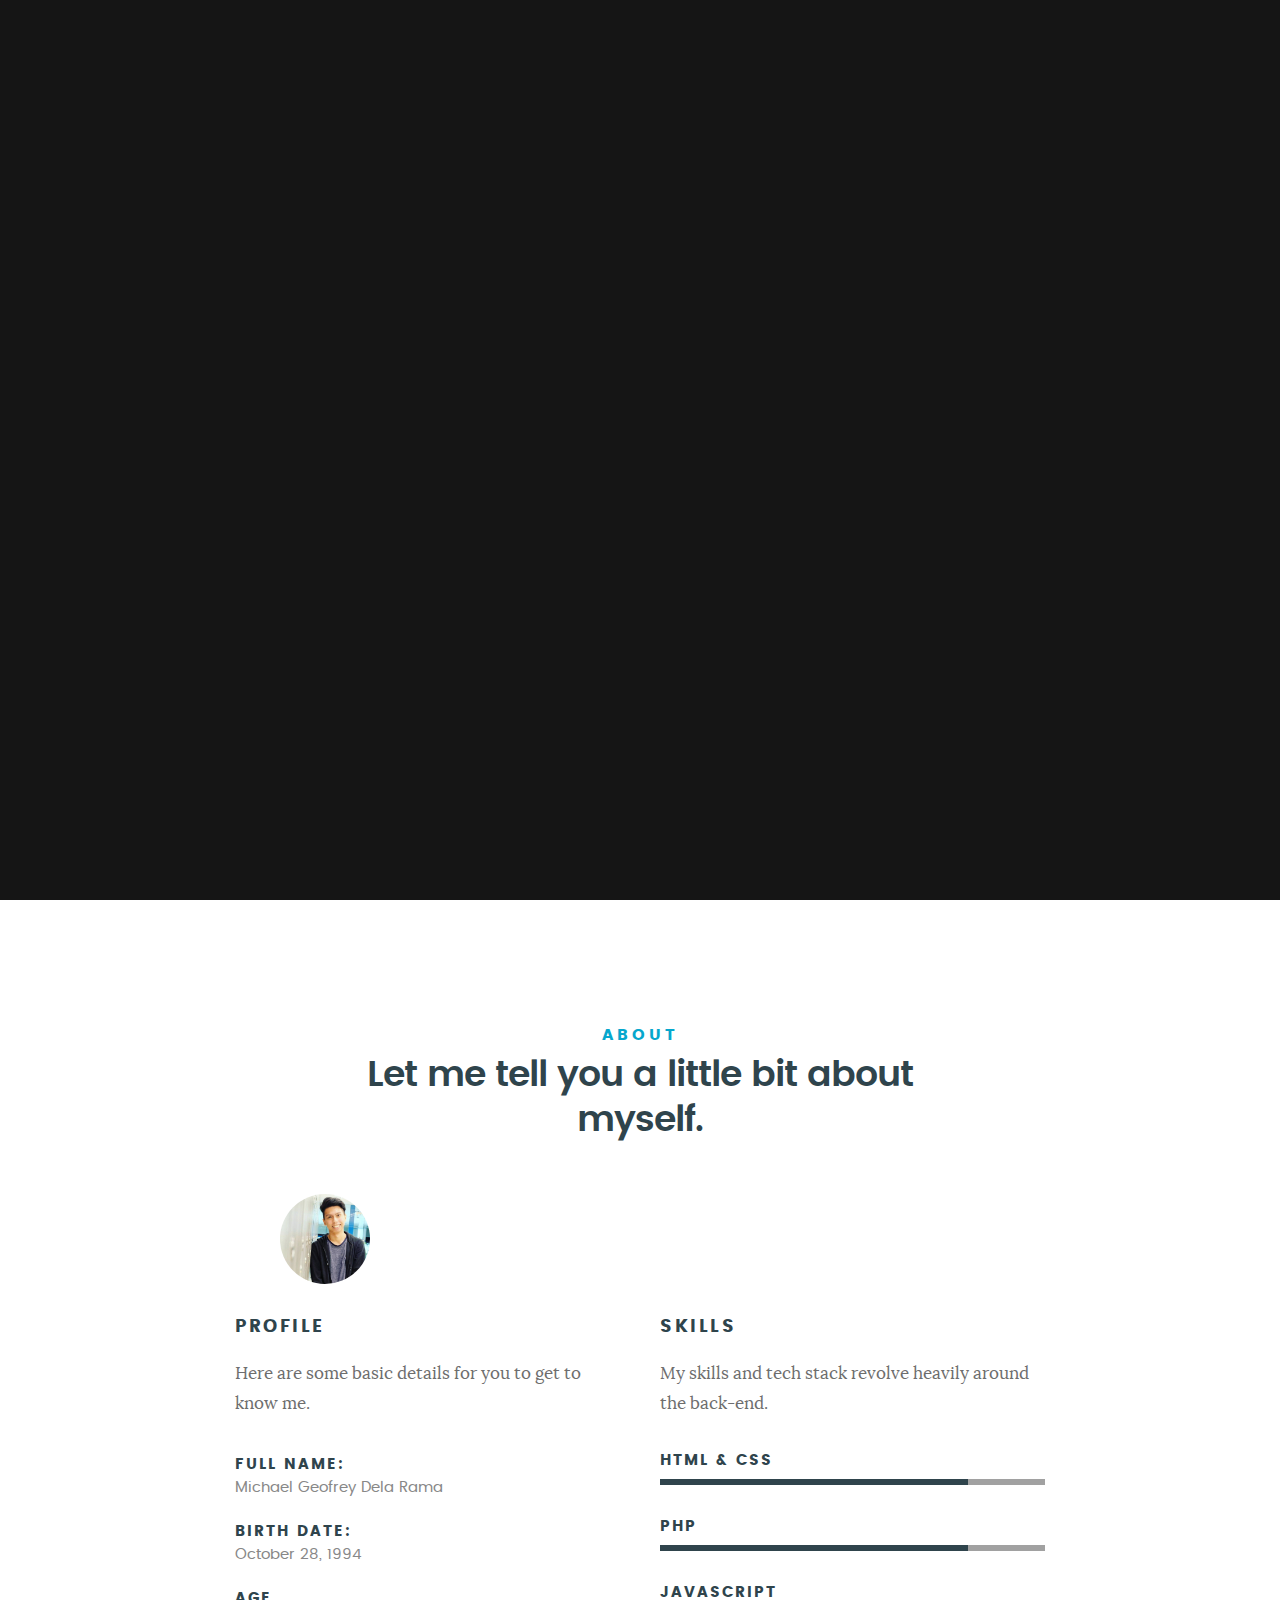
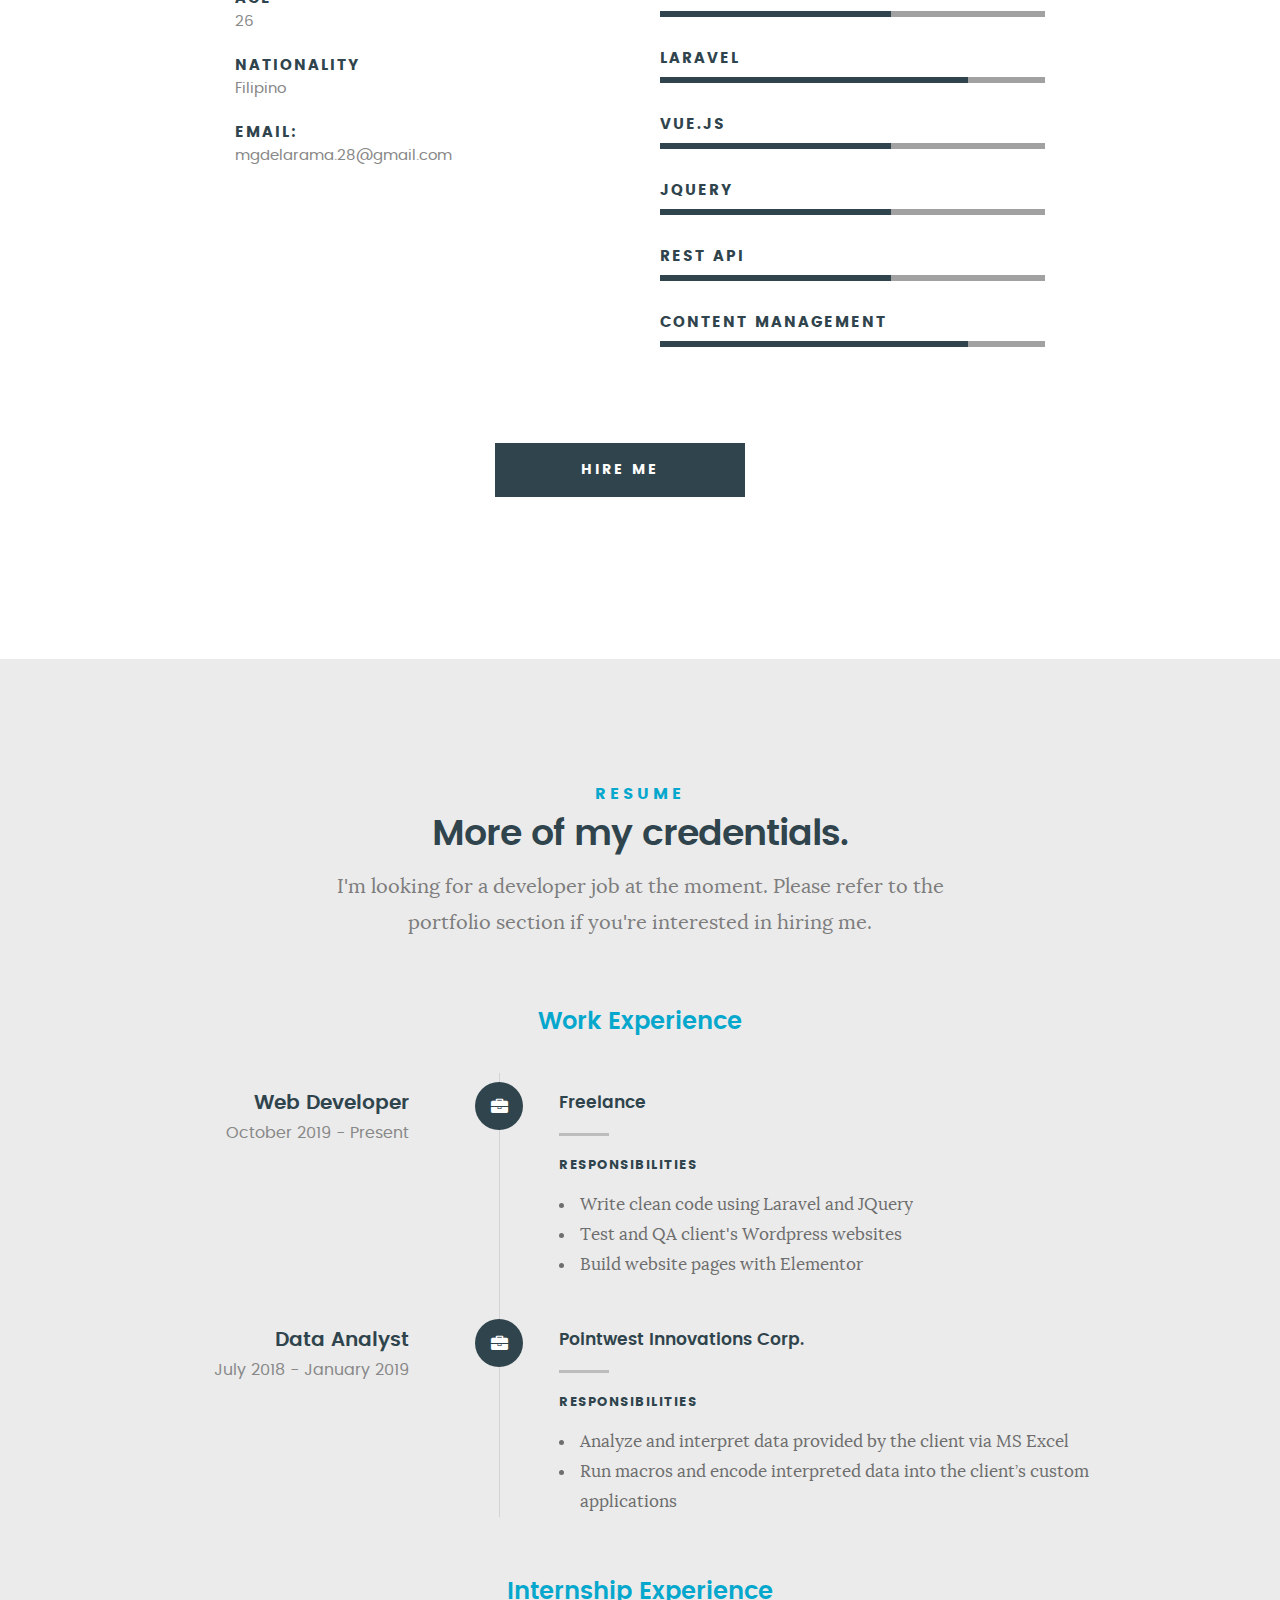
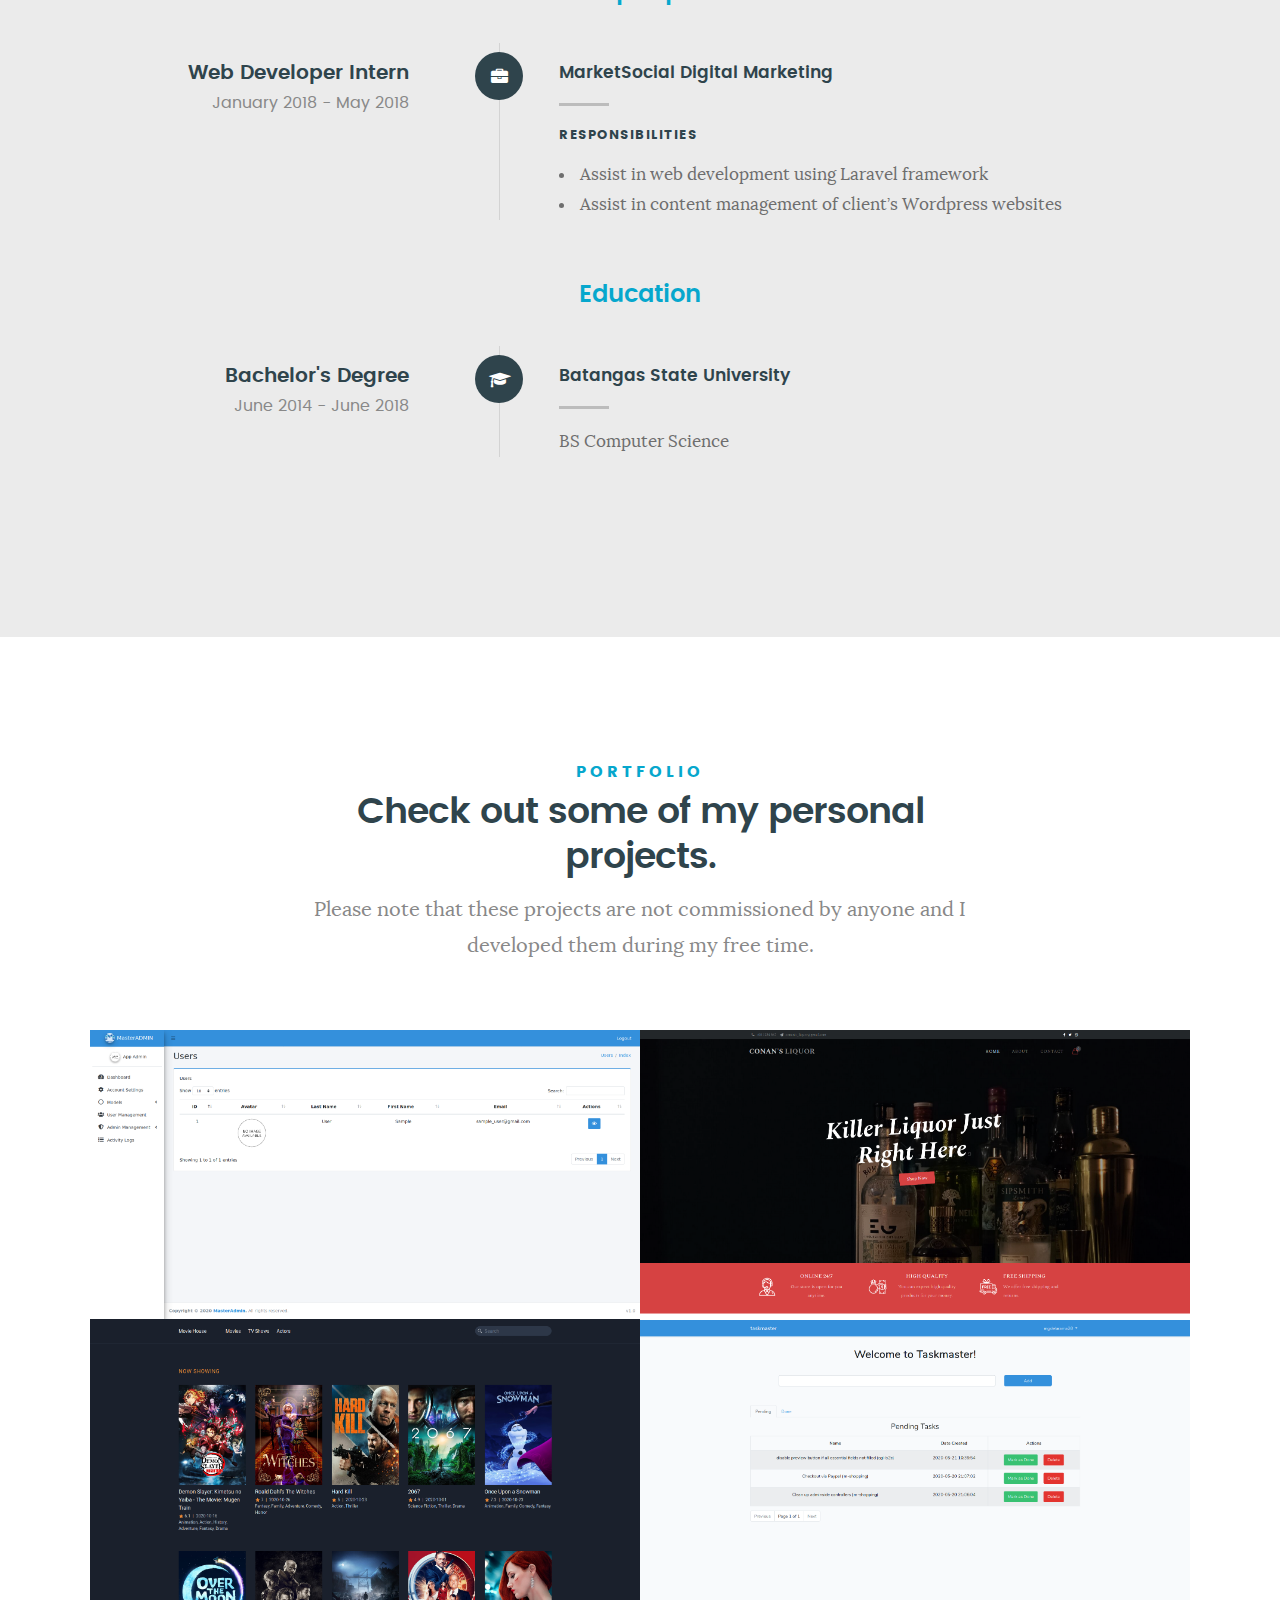
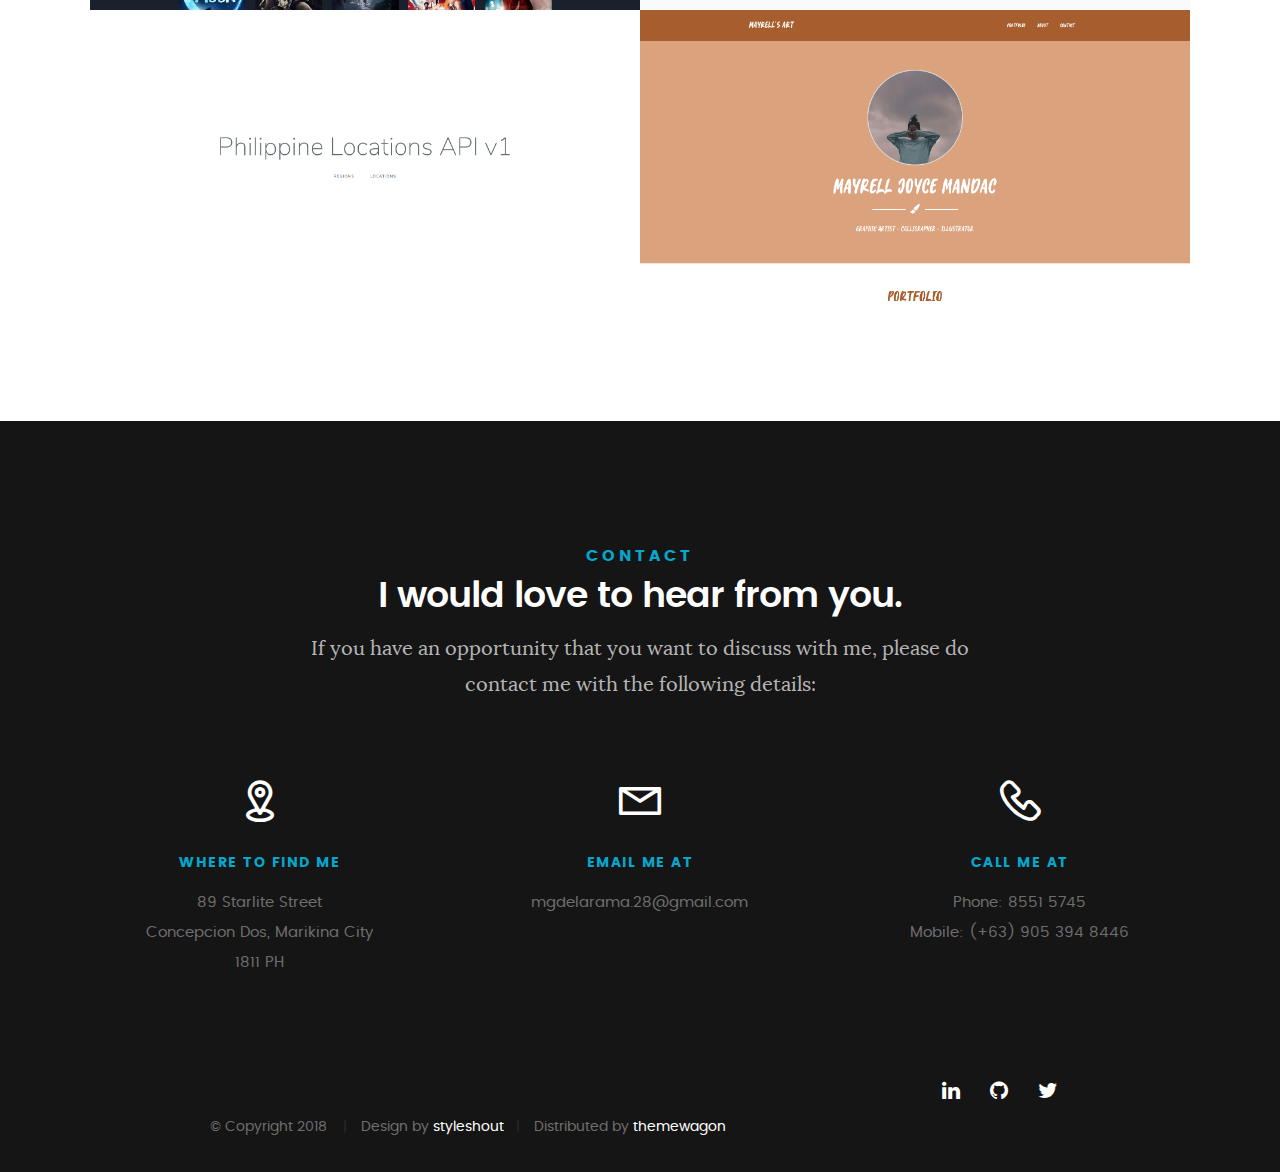
<file: index.html>
<!DOCTYPE html>
<!--[if IE 8 ]><html class="no-js oldie ie8" lang="en"> <![endif]-->
<!--[if IE 9 ]><html class="no-js oldie ie9" lang="en"> <![endif]-->
<!--[if (gte IE 9)|!(IE)]><!--><html class="no-js" lang="en"> <!--<![endif]-->
<head>

<!--- basic page needs
================================================== -->
<meta charset="utf-8">
<title>MDR</title>
<meta name="description" content="">  
<meta name="author" content="">

<!-- mobile specific metas
================================================== -->
<meta name="viewport" content="width=device-width, initial-scale=1, maximum-scale=1">

<!-- CSS
================================================== -->
<link rel="stylesheet" href="css/base.css">  
<link rel="stylesheet" href="css/main.css">
<link rel="stylesheet" href="css/vendor.css">     

<!-- script
================================================== -->   
<script src="js/modernizr.js"></script>
<script src="js/pace.min.js"></script>

<!-- favicons
================================================== -->
<link rel="icon" type="image/png" href="favicon.ico">

</head>

<body id="top">
	<!-- intro section
	================================================== -->
   	<section id="intro">   

   		<div class="intro-overlay"></div>	

		<div class="intro-content">
			<div class="row">
				<div class="col-twelve">
					<h5>Hello, World.</h5>
					<h1>I'm Michael Geofrey Dela Rama.</h1>

					<p class="intro-position">
						<span>Back-end Web Developer</span>
					</p>

					<a class="button stroke smoothscroll" href="#about" title="">About Me</a>
				</div>  
				
			</div>   		 		
		</div> <!-- /intro-content --> 

		<ul class="intro-social">        
			<li><a href="https://www.linkedin.com/in/mgdelarama28/" target="_blank"><i class="fa fa-linkedin"></i></a></li>
			<li><a href="https://github.com/mgdelarama28" target="_blank"><i class="fa fa-github"></i></a></li>
			<li><a href="https://twitter.com/mgdelarama1994" target="_blank"><i class="fa fa-twitter"></i></a></li>
		</ul> <!-- /intro-social -->      	
   	</section> <!-- /intro -->


	<!-- about section
	================================================== -->
   	<section id="about">  
		<div class="row section-intro">
			<div class="col-twelve">
				<h5>About</h5>

				<h1>Let me tell you a little bit about myself.</h1>

				<div class="intro-info">

					<img src="images/profile-pic.jpg" alt="Profile Picture">

					<p class="lead">

					</p>
				</div>   			
			</div>   		
		</div> <!-- /section-intro -->

   		<div class="row about-content">
			<div class="col-six tab-full">
				<h3>Profile</h3>
				
				<p>
					Here are some basic details for you to get to know me.
				</p>

				<ul class="info-list">
					<li>
						<strong>Full name:</strong>
						<span>Michael Geofrey Dela Rama</span>
					</li>
					
					<li>
						<strong>Birth Date:</strong>
						<span>October 28, 1994</span>
					</li>

					<li>
						<strong>Age</strong>
						<span>26</span>
					</li>
					
					<li>
						<strong>Nationality</strong>
						<span>Filipino</span>
					</li>
					
					<li>
						<strong>Email:</strong>
						<span>mgdelarama.28@gmail.com</span>
					</li>
				</ul> <!-- /info-list -->
			</div>

			<div class="col-six tab-full">
				<h3>Skills</h3>

				<p>
					My skills and tech stack revolve heavily around the back-end.
				</p>

				<ul class="skill-bars">
					<li>
						<div class="progress percent80"></div>
						<strong>HTML & CSS</strong>
					</li>

					<li>
						<div class="progress percent80"></div>
						<strong>PHP</strong>
					</li>

					<li>
						<div class="progress percent60"></div>
						<strong>Javascript</strong>
					</li>

					<li>
						<div class="progress percent80"></div>
						<strong>Laravel</strong>
					</li>
					
					<li>
						<div class="progress percent60"></div>
						<strong>Vue.js</strong>
					</li>
					
					<li>
						<div class="progress percent60"></div>
						<strong>JQuery</strong>
					</li>

					<li>
						<div class="progress percent60"></div>
						<strong>REST API</strong>
					</li>

					<li>
						<div class="progress percent80"></div>
						<strong>Content Management</strong>
					</li>
				</ul> <!-- /skill-bars -->		
			</div>
   		</div>

		<div class="row button-section">
			<div class="col-twelve">
				<a href="#contact" title="Hire Me" class="button button-primary smoothscroll">Hire Me</a>
			</div>   		
		</div>
   	</section> <!-- /process-->    


   	<!-- resume Section
   	================================================== -->
	<section id="resume" class="grey-section">
		<div class="row section-intro">
			<div class="col-twelve">
				<h5>Resume</h5>

				<h1>More of my credentials.</h1>

				<p class="lead">
					I'm looking for a developer job at the moment. Please refer to the portfolio section if you're interested in hiring me.
				</p>
			</div>   		
   		</div> <!-- /section-intro--> 

		<div class="row resume-timeline">
			<div class="col-twelve resume-header">
				<h2>Work Experience</h2>
			</div> <!-- /resume-header -->

			<div class="col-twelve">
				<div class="timeline-wrap">
					<div class="timeline-block">
						<div class="timeline-ico">
							<i class="fa fa-briefcase"></i>
						</div>

						<div class="timeline-header">
							<h3>Web Developer</h3>
							<p>October 2019 - Present</p>
						</div>

						<div class="timeline-content">
							<h4>Freelance</h4>
							
							<h6>Responsibilities</h6>

							<ul>
								<li>Write clean code using Laravel and JQuery</li>
								<li>Test and QA client's Wordpress websites</li>
								<li>Build website pages with Elementor</li>
							</ul>
						</div>
					</div> <!-- /timeline-block -->

					<div class="timeline-block">
						<div class="timeline-ico">
							<i class="fa fa-briefcase"></i>
						</div>

						<div class="timeline-header">
							<h3>Data Analyst</h3>
							<p>July 2018 - January 2019</p>
						</div>

						<div class="timeline-content">
							<h4>Pointwest Innovations Corp.</h4>
							
							<h6>Responsibilities</h6>

							<ul>
								<li>Analyze and interpret data provided by the client via MS Excel</li>
								<li>Run macros and encode interpreted data into the client’s custom applications</li>
							</ul>
						</div>
					</div> <!-- /timeline-block -->
				</div> <!-- /timeline-wrap -->   			
			</div> <!-- /col-twelve -->
		</div> <!-- /resume-timeline -->

		<div class="row resume-timeline">
			<div class="col-twelve resume-header">
				<h2>Internship Experience</h2>
			</div> <!-- /resume-header -->

			<div class="col-twelve">
				<div class="timeline-wrap">
					<div class="timeline-block">
						<div class="timeline-ico">
							<i class="fa fa-briefcase"></i>
						</div>

						<div class="timeline-header">
							<h3>Web Developer Intern</h3>
							<p>January 2018 - May 2018</p>
						</div>

						<div class="timeline-content">
							<h4>MarketSocial Digital Marketing</h4>
							
							<h6>Responsibilities</h6>

							<ul>
								<li>Assist in web development using Laravel framework</li>
								<li>Assist in content management of client’s Wordpress websites</li>
							</ul>
						</div>
					</div> <!-- /timeline-block -->
				</div> <!-- /timeline-wrap -->   			
			</div> <!-- /col-twelve -->
		</div> <!-- /resume-timeline -->
		
		<div class="row resume-timeline">
			<div class="col-twelve resume-header">
				<h2>Education</h2>
			</div> <!-- /resume-header -->

			<div class="col-twelve">
				<div class="timeline-wrap">
					<div class="timeline-block">
						<div class="timeline-ico">
							<i class="fa fa-graduation-cap"></i>
						</div>

						<div class="timeline-header">
							<h3>Bachelor's Degree</h3>
							<p>June 2014 - June 2018</p>
						</div>

						<div class="timeline-content">
							<h4>Batangas State University</h4>
							<p>
								BS Computer Science
							</p>
						</div>
					</div> <!-- /timeline-block -->
				</div> <!-- /timeline-wrap -->   			
			</div> <!-- /col-twelve -->
		</div> <!-- /resume-timeline -->
	</section> <!-- /features -->

	<!-- Portfolio Section
   	================================================== -->
	<section id="portfolio">
		<div class="row section-intro">
			<div class="col-twelve">
				<h5>Portfolio</h5>
				
				<h1>Check out some of my personal projects.</h1>

				<p class="lead">
					Please note that these projects are not commissioned by anyone and I developed them during my free time.
				</p>
			</div>   		
		</div> <!-- /section-intro--> 

		<div class="row portfolio-content">
			<div class="col-twelve">
				<!-- portfolio-wrapper -->
				<div id="folio-wrapper" class="block-1-2 block-mob-full stack">
					<div class="bgrid folio-item">
						<div class="item-wrap">
							<img src="images/portfolio/master-admin.png"alt="MasterADMIN">
							
							<a href="#modal-03" class="overlay">             		                  
								<div class="folio-item-table">
									<div class="folio-item-cell">
										<h3 class="folio-title">MasterADMIN</h3>	     					    
										
										<span class="folio-types">
											Admin Panel
										</span>		     		
									</div> 	                      	
								</div>                    
							</a>
						</div>
					</div> <!-- /folio-item -->

					<div class="bgrid folio-item">
						<div class="item-wrap">
						<img src="images/portfolio/conans-liquor.png" alt="Conan's Liquor">
							<a href="#modal-01" class="overlay">	                  	           
								<div class="folio-item-table">
									<div class="folio-item-cell">
										<h3 class="folio-title">Conan's Liquor</h3>	     					    
										
										<span class="folio-types">
											E-Commerce	
										</span>
									</div>	                      	
								</div>                    
							</a>
						</div>	               
					</div> <!-- /folio-item -->

					<div class="bgrid folio-item">
						<div class="item-wrap">
							<img src="images/portfolio/movie-house.png" alt="Movie House">
							
							<a href="#modal-06" class="overlay">
								<div class="folio-item-table">
									<div class="folio-item-cell">
										<h3 class="folio-title">Movie House</h3>	 
																	
										<span class="folio-types">
											Movies and TV series website
										</span>		     		
									</div>	                      	
								</div>                    
							</a>
						</div>
					</div> <!-- /folio-item -->

					<div class="bgrid folio-item">
						<div class="item-wrap">
							<img src="images/portfolio/taskmaster.png" alt="Taskmaster">
							
							<a href="#modal-04" class="overlay">                  	                 
								<div class="folio-item-table">
									<div class="folio-item-cell">
										<h3 class="folio-title">Taskmaster</h3>	

										<span class="folio-types">
											Task List
										</span>		     		
									</div>  	                      	
								</div>                    
							</a>
						</div>
					</div> <!-- /folio-item -->     

					<div class="bgrid folio-item">
						<div class="item-wrap">
							<img src="images/portfolio/philippine-locations-api.png" alt="Philippine Locations API">
							
							<a href="#modal-05" class="overlay">             		                  
								<div class="folio-item-table">
									<div class="folio-item-cell">
										<h3 class="folio-title">Philippine Locations API</h3>	     					    
										
										<span class="folio-types">
											Restful API
										</span>		     		
									</div> 	                      	
								</div>                    
							</a>
						</div>
					</div> <!-- /folio-item -->

					<div class="bgrid folio-item">
						<div class="item-wrap">
							<img src="images/portfolio/mayrells-art.png" alt="Mayrell's Art">
							
							<a href="#modal-02" class="overlay">              		                  
								<div class="folio-item-table">
									<div class="folio-item-cell">
										<h3 class="folio-title">Mayrell's Art</h3>	     					    
										
										<span class="folio-types">
											Portfolio Website
										</span>		     		
									</div> 	                      	
								</div>                    
							</a>
						</div>
					</div> <!-- /folio-item -->

					<!-- modal popups - begin
					============================================================= -->
					<div id="modal-01" class="popup-modal slider mfp-hide">	
						<div class="media">
							<img src="images/portfolio/modals/m-conans-liquor.png" alt="Conan's Liquor" />
						</div>      	

						<div class="description-box">
							<h4>Conan's Liquor</h4>

							<p>
								Conan's Liquor is a simple e-commerce website inspired by my love for Detective Conan. I wanted to learn how to develop and e-commerce website on my own and starting this project is a very useful experience for me.
							</p>

							<div class="categories">Laravel, Vue</div>			               
						</div>

						<div class="link-box">
							<a href="https://github.com/mgdelarama28/conans-liquor" target="_blank">GitHub</a>
							<a href="#" class="popup-modal-dismiss">Close</a>
						</div>		      
					</div> <!-- /modal-01 -->

					<div id="modal-02" class="popup-modal slider mfp-hide">	
						<div class="media">
							<img src="images/portfolio/modals/m-mayrells-art.png" alt="Mayrell's Art" />
						</div>      	

						<div class="description-box">
								<h4>Mayrell's Art</h4>		      
								
								<p>
									Mayrell's art is a portfolio website I made for a friend. Developed using Laravel and a Bootstrap template, it also has an admin panel to add, edit and delete drawings that are displayed on the website.
								</p>

							<div class="categories">Laravel, Bootstrap</div>			               
						</div>

						<div class="link-box">
							<a href="https://github.com/mgdelarama28/mayrells-art" target="_blank">GitHub</a>
							<a href="#" class="popup-modal-dismiss">Close</a>
						</div>		      
					</div> <!-- /modal-02 -->

					<div id="modal-03" class="popup-modal slider mfp-hide">	
						<div class="media">
							<img src="images/portfolio/modals/m-master-admin.png" alt="MasterADMIN" />
						</div>      	

						<div class="description-box">
							<h4>MasterADMIN</h4>		      
							<p>
								MasterADMIN is an admin panel I developed using Laravel 6 and AdminLTE3. I developed this project so that I can easily implement an admin panel to any project that I will do in the future.
							</p>

							<div class="categories">Laravel, AdminLTE</div>			               
						</div>

						<div class="link-box">
							<a href="https://github.com/mgdelarama28/master-admin" target="_blank">GitHub</a>
							<a href="#" class="popup-modal-dismiss">Close</a>
						</div>		      
					</div> <!-- /modal-03 -->

					<div id="modal-04" class="popup-modal slider mfp-hide">	
						<div class="media">
							<img src="images/portfolio/modals/m-taskmaster.png" alt="Taskmaster" />
						</div>      	

						<div class="description-box">
							<h4>Taskmaster</h4>		      
							<p>
								Taskmaster is a simple task list app. It is one of the projects I made when I was first practicing Laravel with Vue.
							</p>

							<div class="categories">Laravel, Vue, Bootstrap</div>			               
						</div>

						<div class="link-box">
							<a href="https://github.com/mgdelarama28/taskmaster" target="_blank">GitHub</a>
							<a href="#" class="popup-modal-dismiss">Close</a>
						</div>		      
					</div> <!-- /modal-04 -->

					<div id="modal-05" class="popup-modal slider mfp-hide">	
						<div class="media">
							<img src="images/portfolio/modals/m-philippine-locations-api.png" alt="Philippine Locations API" />
						</div>      	

						<div class="description-box">
							<h4>Philippine Locations API</h4>		      
							<p>
								I wanted to learn how to create and consume my own APIs so I decided to start this project. Please note that this is just very basic and straightforward as it is now.
							</p>

							<div class="categories">Laravel</div>			               
						</div>

						<div class="link-box">
							<a href="https://github.com/mgdelarama28/philippine-locations-api" target="_blank">GitHub</a>
							<a href="#" class="popup-modal-dismiss">Close</a>
						</div>		      
					</div> <!-- /modal-05 -->

					<div id="modal-06" class="popup-modal slider mfp-hide">	
						<div class="media">
							<img src="images/portfolio/modals/m-movie-house.png" alt="Movie House" />
						</div>      	

						<div class="description-box">
							<h4>Movie House</h4>		      
							<p>
								Movie House is a project idea I got from Youtube. I wanted to learn about RESTFUL APIs and how to consume them. 
							</p>

							<div class="categories">Laravel, Vue.js, TailwindCSS, TMDB API</div>			               
						</div>

						<div class="link-box">
							<a href="https://github.com/mgdelarama28/movie-house" target="_blank">GitHub</a>
							<a href="#" class="popup-modal-dismiss">Close</a>
						</div>		      
					</div> <!-- /modal-06 -->
					<!-- modal popups - end
					============================================================= -->

				</div> <!-- /portfolio-wrapper --> 
			</div>  <!-- /twelve -->   
		</div> <!-- /portfolio-content --> 
	</section> <!-- /portfolio --> 

   	<!-- contact
   	================================================== -->
	<section id="contact">
		<div class="row section-intro">
			<div class="col-twelve">
				<h5>Contact</h5>

				<h1>I would love to hear from you.</h1>

				<p class="lead">
					If you have an opportunity that you want to discuss with me, please do contact me with the following details:
				</p>
			</div> 
		</div> <!-- /section-intro -->

		<div class="row contact-info">
			<div class="col-four tab-full">
				<div class="icon">
					<i class="icon-pin"></i>
				</div>

				<h5>Where to find me</h5>

				<p>
				89 Starlite Street<br>
				Concepcion Dos, Marikina City<br>
				1811 PH
				</p>
			</div>

			<div class="col-four tab-full collapse">
				<div class="icon">
					<i class="icon-mail"></i>
				</div>

				<h5>Email Me At</h5>

				<p>
					mgdelarama.28@gmail.com
				</p>
			</div>

			<div class="col-four tab-full">
				<div class="icon">
					<i class="icon-phone"></i>
				</div>

				<h5>Call Me At</h5>

				<p>Phone: 8551 5745<br>
					Mobile: (+63) 905 394 8446
				</p>
			</div>
		</div> <!-- /contact-info -->
	</section> <!-- /contact -->


   	<!-- footer
   	================================================== -->
   	<footer>
     	<div class="row">
     		<div class="col-six tab-full pull-right social">
     			<ul class="footer-social">        
					<li><a href="https://www.linkedin.com/in/mgdelarama28/" target="_blank"><i class="fa fa-linkedin"></i></a></li>
					<li><a href="https://github.com/mgdelarama28" target="_blank"><i class="fa fa-github"></i></a></li>
					<li><a href="https://twitter.com/mgdelarama1994" target="_blank"><i class="fa fa-twitter"></i></a></li>
			   	</ul> 
	      	</div>

			<div class="col-eight tab-full">
				<div class="copyright">
					<span>© Copyright 2018 </span> 
					<span>Design by <a href="http://www.styleshout.com/">styleshout</a></span> 
					<span>Distributed by <a href="https://themewagon.com/">themewagon</a></span>	         	
				</div>		                  
			</div>

			<div id="go-top">
				<a class="smoothscroll" title="Back to Top" href="#top"><i class="fa fa-long-arrow-up"></i></a>
			</div>
      	</div> <!-- /row -->     	
   	</footer>  

	<div id="preloader"> 
		<div id="loader"></div>
	</div> 

	<!-- Java Script
	================================================== --> 
	<script src="js/jquery-2.1.3.min.js"></script>
	<script src="js/plugins.js"></script>
	<script src="js/main.js"></script>
</body>

</html>
</file>
<file: css/base.css>
/**
 * =================================================================== 
 *
 *  Kards v1.0 Base Stylesheet
 *  url: styleshout.com
 *  03-01-2016
 *  ------------------------------------------------------------------
 *  TOC:
 *  01. reset
 *  02. basic/base setup styles
 *  03. grid
 *  04. MISC
 *
 * =================================================================== 
 */

/** 
 * ===================================================================
 * 01. reset - normalize.css v3.0.2 | MIT License | git.io/normalize
 *
 * ------------------------------------------------------------------- 
 */
html {
	font-family: sans-serif;
	-ms-text-size-adjust: 100%;
	-webkit-text-size-adjust: 100%;
}

body {
	margin: 0;
}

article,
aside,
details,
figcaption,
figure,
footer,
header,
hgroup,
main,
menu,
nav,
section,
summary {
	display: block;
}

audio,
canvas,
progress,
video {
	display: inline-block;
	vertical-align: baseline;
}

audio:not([controls]) {
	display: none;
	height: 0;
}

[hidden],
template {
	display: none;
}

a {
	background: transparent;
}

a:active,
a:hover {
	outline: 0;
}

abbr[title] {
	border-bottom: 1px dotted;
}

b,
strong {
	font-weight: bold;
}

dfn {
	font-style: italic;
}

h1 {
	font-size: 2em;
	margin: 0.67em 0;
}

mark {
	background: #ff0;
	color: #000;
}

small {
	font-size: 80%;
}

sub,
sup {
	font-size: 75%;
	line-height: 0;
	position: relative;
	vertical-align: baseline;
}

sup {
	top: -0.5em;
}

sub {
	bottom: -0.25em;
}

img {
	border: 0;
}

svg:not(:root) {
	overflow: hidden;
}

figure {
	margin: 1em 40px;
}

hr {
	-moz-box-sizing: content-box;
	box-sizing: content-box;
	height: 0;
}

pre {
	overflow: auto;
}

code,
kbd,
pre,
samp {
	font-family: monospace, monospace;
	font-size: 1em;
}

button,
input,
optgroup,
select,
textarea {
	color: inherit;
	font: inherit;
	margin: 0;
}

button {
	overflow: visible;
}

button,
select {
	text-transform: none;
}

button,
html input[type="button"],
input[type="reset"],
input[type="submit"] {
	-webkit-appearance: button;
	cursor: pointer;
}

button[disabled],
html input[disabled] {
	cursor: default;
}

button::-moz-focus-inner,
input::-moz-focus-inner {
	border: 0;
	padding: 0;
}

input {
	line-height: normal;
}

input[type="checkbox"],
input[type="radio"] {
	box-sizing: border-box;
	padding: 0;
}

input[type="number"]::-webkit-inner-spin-button,
input[type="number"]::-webkit-outer-spin-button {
	height: auto;
}

input[type="search"] {
	-webkit-appearance: textfield;
	-moz-box-sizing: content-box;
	-webkit-box-sizing: content-box;
	box-sizing: content-box;
}

input[type="search"]::-webkit-search-cancel-button,
input[type="search"]::-webkit-search-decoration {
	-webkit-appearance: none;
}

fieldset {
	border: 1px solid #c0c0c0;
	margin: 0 2px;
	padding: 0.35em 0.625em 0.75em;
}

legend {
	border: 0;
	padding: 0;
}

textarea {
	overflow: auto;
}

optgroup {
	font-weight: bold;
}

table {
	border-collapse: collapse;
	border-spacing: 0;
}

td,
th {
	padding: 0;
}

/** 
 * ===================================================================
 * 02. basic/base setup styles - (_basic.scss)
 *
 * ------------------------------------------------------------------- 
 */
html {
	font-size: 62.5%;
	box-sizing: border-box;
}

*,
*::before,
*::after {
	box-sizing: inherit;
}

body {
	font-weight: normal;
	line-height: 1;
	text-rendering: optimizeLegibility;
	word-wrap: break-word;
	-webkit-overflow-scrolling: touch;
	-webkit-text-size-adjust: none;
}

body,
input,
button {
	-moz-osx-font-smoothing: grayscale;
	-webkit-font-smoothing: antialiased;
}

/**
 * Media - (_basic.scss)
 * ------------------------------------------------------------------- 
 */
img,
video {
	max-width: 100%;
	height: auto;
}

/**
 * Typography resets - (_basic.scss)
 * ------------------------------------------------------------------- 
 */
div,
dl,
dt,
dd,
ul,
ol,
li,
h1,
h2,
h3,
h4,
h5,
h6,
pre,
form,
p,
blockquote,
th,
td {
	margin: 0;
	padding: 0;
}

h1,
h2,
h3,
h4,
h5,
h6 {
	-webkit-font-variant-ligatures: common-ligatures;
	-moz-font-variant-ligatures: common-ligatures;
	font-variant-ligatures: common-ligatures;
	text-rendering: optimizeLegibility;
}

em,
i {
	font-style: italic;
	line-height: inherit;
}

strong,
b {
	font-weight: bold;
	line-height: inherit;
}

small {
	font-size: 60%;
	line-height: inherit;
}

ol,
ul {
	list-style: none;
}

li {
	display: block;
}

/**
 * links - (_basic.scss)
 * ------------------------------------------------------------------- 
 */
a {
	text-decoration: none;
	line-height: inherit;
}

a img {
	border: none;
}

/**
 * inputs - (_basic.scss)
 * ------------------------------------------------------------------- 
 */
fieldset {
	margin: 0;
	padding: 0;
}

input[type="email"],
input[type="number"],
input[type="search"],
input[type="text"],
input[type="tel"],
input[type="url"],
input[type="password"],
textarea {
	-webkit-appearance: none;
	-moz-appearance: none;
	-ms-appearance: none;
	-o-appearance: none;
	appearance: none;
}

/** 
 * ===================================================================
 * 03. grid - (_grid.scss)
 *
 * ------------------------------------------------------------------- 
 */
.row {
	width: 94%;
	max-width: 1140px;
	margin: 0 auto;
}

.row:before,
.row:after {
	content: "";
	display: table;
}

.row:after {
	clear: both;
}

.row .row {
	width: auto;
	max-width: none;
	margin-left: -20px;
	margin-right: -20px;
}

[class*="col-"],
.bgrid {
	float: left;
}

[class*="col-"] + [class*="col-"].end {
	float: right;
}

[class*="col-"] {
	padding: 0 20px;
}

.col-one {
	width: 8.33333%;
}

.col-two,
.col-1-6 {
	width: 16.66667%;
}

.col-three,
.col-1-4 {
	width: 25%;
}

.col-four,
.col-1-3 {
	width: 33.33333%;
}

.col-five {
	width: 41.66667%;
}

.col-six,
.col-1-2 {
	width: 50%;
}

.col-seven {
	width: 58.33333%;
}

.col-eight,
.col-2-3 {
	width: 66.66667%;
}

.col-nine,
.col-3-4 {
	width: 75%;
}

.col-ten,
.col-5-6 {
	width: 83.33333%;
}

.col-eleven {
	width: 91.66667%;
}

.col-twelve,
.col-full {
	width: 100%;
}

/**
 * small screens - (_grid.scss)
 * --------------------------------------------------------------- 
 */
@media screen and (max-width:1024px) {
	.row .row {
		margin-left: -18px;
		margin-right: -18px;
	}

	[class*="col-"] {
		padding: 0 18px;
	}

}

/**
 * tablets - (_grid.scss)
 * --------------------------------------------------------------- 
 */
@media screen and (max-width:768px) {
	.row {
		width: auto;
		padding-left: 30px;
		padding-right: 30px;
	}

	.row .row {
		padding-left: 0;
		padding-right: 0;
		margin-left: -15px;
		margin-right: -15px;
	}

	[class*="col-"] {
		padding: 0 15px;
	}

	.tab-1-4 {
		width: 25%;
	}

	.tab-1-3 {
		width: 33.33333%;
	}

	.tab-1-2 {
		width: 50%;
	}

	.tab-2-3 {
		width: 66.66667%;
	}

	.tab-3-4 {
		width: 75%;
	}

	.tab-full {
		width: 100%;
	}

}

/**
 * large mobile devices - (_grid.scss)
 * --------------------------------------------------------------- 
 */
@media screen and (max-width:600px) {
	.row {
		padding-left: 25px;
		padding-right: 25px;
	}

	.row .row {
		margin-left: -10px;
		margin-right: -10px;
	}

	[class*="col-"] {
		padding: 0 10px;
	}

	.mob-1-4 {
		width: 25%;
	}

	.mob-1-2 {
		width: 50%;
	}

	.mob-3-4 {
		width: 75%;
	}

	.mob-full {
		width: 100%;
	}

}

/**
 * small mobile devices - (_grid.scss)
 * --------------------------------------------------------------- 
 */
@media screen and (max-width:400px) {
	.row .row {
		padding-left: 0;
		padding-right: 0;
		margin-left: 0;
		margin-right: 0;
	}

	[class*="col-"] {
		width: 100% !important;
		float: none !important;
		clear: both !important;
		margin-left: 0;
		margin-right: 0;
		padding: 0;
	}

	[class*="col-"] + [class*="col-"].end {
		float: none;
	}

}

/** 
 * ===================================================================
 * block grids - (_grid.scss)
 *
 * ------------------------------------------------------------------- 
 */
[class*="block-"]:before,
[class*="block-"]:after {
	content: "";
	display: table;
}

[class*="block-"]:after {
	clear: both;
}

.block-1-6 .bgrid {
	width: 16.66667%;
}

.block-1-4 .bgrid {
	width: 25%;
}

.block-1-3 .bgrid {
	width: 33.33333%;
}

.block-1-2 .bgrid {
	width: 50%;
}

/**
 * Clearing for block grid columns. Allow columns with 
 * different heights to align properly.
 */
.block-1-6 .bgrid:nth-child(6n+1),
.block-1-4 .bgrid:nth-child(4n+1),
.block-1-3 .bgrid:nth-child(3n+1),
.block-1-2 .bgrid:nth-child(2n+1) {
	clear: both;
}

/**
 * small screens - (_grid.scss)
 * --------------------------------------------------------------- 
 */
@media screen and (max-width:1024px) {
	.block-s-1-6 .bgrid {
		width: 16.66667%;
	}

	.block-s-1-4 .bgrid {
		width: 25%;
	}

	.block-s-1-3 .bgrid {
		width: 33.33333%;
	}

	.block-s-1-2 .bgrid {
		width: 50%;
	}

	.block-s-full .bgrid {
		width: 100%;
		clear: both;
	}

	[class*="block-s-"] .bgrid:nth-child(n) {
		clear: none;
	}

	.block-s-1-6 .bgrid:nth-child(6n+1),
	.block-s-1-4 .bgrid:nth-child(4n+1),
	.block-s-1-3 .bgrid:nth-child(3n+1),
	.block-s-1-2 .bgrid:nth-child(2n+1) {
		clear: both;
	}

}

/**
 * tablets - (_grid.scss)
 * --------------------------------------------------------------- 
 */
@media screen and (max-width:768px) {
	.block-tab-1-6 .bgrid {
		width: 16.66667%;
	}

	.block-tab-1-4 .bgrid {
		width: 25%;
	}

	.block-tab-1-3 .bgrid {
		width: 33.33333%;
	}

	.block-tab-1-2 .bgrid {
		width: 50%;
	}

	.block-tab-full .bgrid {
		width: 100%;
		clear: both;
	}

	[class*="block-tab-"] .bgrid:nth-child(n) {
		clear: none;
	}

	.block-tab-1-6 .bgrid:nth-child(6n+1),
	.block-tab-1-4 .bgrid:nth-child(4n+1),
	.block-tab-1-3 .bgrid:nth-child(3n+1),
	.block-tab-1-2 .bgrid:nth-child(2n+1) {
		clear: both;
	}

}

/**
 * large mobile devices - (_grid.scss)
 * --------------------------------------------------------------- 
 */
@media screen and (max-width:600px) {
	.block-mob-1-6 .bgrid {
		width: 16.66667%;
	}

	.block-mob-1-4 .bgrid {
		width: 25%;
	}

	.block-mob-1-3 .bgrid {
		width: 33.33333%;
	}

	.block-mob-1-2 .bgrid {
		width: 50%;
	}

	.block-mob-full .bgrid {
		width: 100%;
		clear: both;
	}

	[class*="block-mob-"] .bgrid:nth-child(n) {
		clear: none;
	}

	.block-mob-1-6 .bgrid:nth-child(6n+1),
	.block-mob-1-4 .bgrid:nth-child(4n+1),
	.block-mob-1-3 .bgrid:nth-child(3n+1),
	.block-mob-1-2 .bgrid:nth-child(2n+1) {
		clear: both;
	}

}

/**
 * stack on small mobile devices - (_grid.scss)
 * --------------------------------------------------------------- 
 */
@media screen and (max-width:400px) {
	.stack .bgrid {
		width: 100% !important;
		float: none !important;
		clear: both !important;
		margin-left: 0;
		margin-right: 0;
	}

}

/** 
 * ===================================================================
 * 04. MISC  - (_grid.scss)
 *
 * ------------------------------------------------------------------- 
 */

/**
 * Clearing - (http://nicolasgallagher.com/micro-clearfix-hack/
 */
.group:before,
.group:after {
	content: "";
	display: table;
}

.group:after {
	clear: both;
}

/**
 * Misc Helper Styles 
 */
.hide {
	display: none;
}

.invisible {
	visibility: hidden;
}

.antialiased {
	-webkit-font-smoothing: antialiased;
	-moz-osx-font-smoothing: grayscale;
}

.remove-bottom {
	margin-bottom: 0;
}

.half-bottom {
	margin-bottom: 1.5rem !important;
}

.add-bottom {
	margin-bottom: 3rem !important;
}

.no-border {
	border: none;
}

.full-width {
	width: 100%;
}

.text-center {
	text-align: center;
}

.text-left {
	text-align: left;
}

.text-right {
	text-align: right;
}

.pull-left {
	float: left;
}

.pull-right {
	float: right;
}

.align-center {
	margin-left: auto;
	margin-right: auto;
	text-align: center;
}

/*# sourceMappingURL=base.css.map */
</file>
<file: css/main.css>
/**
 * =================================================================== 
 *
 *  Kards v1.0 Main Stylesheet
 *  url: styleshout.com
 *  03-01-2016
 *  ------------------------------------------------------------------
 *  TOC:
 *  01. webfonts and iconfonts
 *  02. base style overrides
 *  03. typography & general theme styles
 *  04. preloader
 *  05. forms
 *  06. buttons 
 *  07. other components
 *  08. common styles
 *  09. header styles
 *  10. intro
 *  11. about
 *  12. resume
 *  13. portfolio
 *  14. call-to-action section
 *  15. services
 *  16. stats
 *  17. contact
 *  18. footer
 *
 * =================================================================== 
 */


/** 
 * ===================================================================
 * 01. webfonts and iconfonts - (_document-setup.scss)
 *
 * ------------------------------------------------------------------- 
 */
@import url("fonts.css");
@import url("font-awesome/css/font-awesome.min.css");
@import url("micons/micons.css");


/** 
* ===================================================================
* 02. base style overrides - (_document-setup.scss)
*
* ------------------------------------------------------------------- 
*/
:root {
	--primary-color: #1681a9  ;
	--primary-light-color: #06a7cd;
	--secondary-color: #2f444c  ;
}

html {
	font-size: 10px;
}

@media only screen and (max-width:1024px) {
	html {
		font-size: 9.411764705882353px;
	}
}
@media only screen and (max-width:768px) {
	html {
		font-size: 10px;
	}
}
@media only screen and (max-width:400px) {
	html {
		font-size: 9.411764705882353px;
	}
}

html, body {
	height: 100%;
}
body {
	background: #151515;
	font-family: "lora-regular", serif;
	font-size: 1.7rem;
	line-height: 3rem;
	color: #6e6e6e;
}

/**
 * links - (_document-setup.scss)
 * -------------------------------------------------------------------
 */
a, a:visited {
	color: #000000;
	-moz-transition: all 0.3s ease-in-out;
	-o-transition: all 0.3s ease-in-out;
	-webkit-transition: all 0.3s ease-in-out;
	-ms-transition: all 0.3s ease-in-out;
	transition: all 0.3s ease-in-out;
}
a:hover, a:focus, a:active {
	color: var(--primary-light-color);
	outline: 0;
}

/** 
 * ===================================================================
 * 03. typography & general theme styles - (_document-setup.scss)
 *
 * ------------------------------------------------------------------- 
 */
h1, h2, h3, h4, h5, h6, .h01, .h02, .h03, .h04, .h05, .h06 {
	font-family: "poppins-semibold", sans-serif;
	color: var(--secondary-color);
	font-style: normal;
	text-rendering: optimizeLegibility;
	margin-bottom: 2.1rem;
}
h3, .h03, h4, .h04 {
	margin-bottom: 1.8rem;
}
h5, .h05, h6, .h06 {
	font-family: "poppins-bold";
	margin-bottom: 1.2rem;
}
h1, .h01 {
	font-size: 3.1rem;
	line-height: 1.355;
	letter-spacing: -.1rem;
}
@media only screen and (max-width:600px) {
	h1, .h01 {
		font-size: 2.6rem;
		letter-spacing: -.07rem;
	}
}
h2, .h02 {
	font-size: 2.4rem;
	line-height: 1.25;
}
h3, .h03 {
	font-size: 2rem;
	line-height: 1.5;
}
h4, .h04 {
	font-size: 1.7rem;
	line-height: 1.765;
}
h5, .h05 {
	font-size: 1.4rem;
	line-height: 1.714;
	text-transform: uppercase;
	letter-spacing: .15rem;
}
h6, .h06 {
	font-size: 1.3rem;
	line-height: 1.846;
	text-transform: uppercase;
	letter-spacing: .15rem;
}
p img {
	margin: 0;
}
p.lead {
	font-family: "lora-regular", serif;
	font-size: 2rem;
	line-height: 1.8;
	color: #888888;
}
@media only screen and (max-width:768px) {
	p.lead {
		font-size: 1.7rem;
	}
}
em, i, strong, b {
	font-size: 1.7rem;
	line-height: 3rem;
	font-style: normal;
	font-weight: normal;
}
em, i {
	font-family: "lora-italic", serif;
}
strong, b {
	font-family: "lora-bold", serif;
}
small {
	font-size: 1.2rem;
	line-height: inherit;
}
blockquote {
	margin: 3rem 0;
	padding-left: 4rem;
	position: relative;
}
blockquote:before {
	content: "\201C";
	font-size: 8rem;
	line-height: 0px;
	margin: 0;
	color: var(--secondary-color);
	font-family: arial, sans-serif;
	position: absolute;
	top: 3rem;
	left: 0;
}
blockquote p {
	font-family: georgia, serif;
	font-style: italic;
	padding: 0;
	font-size: 1.9rem;
	line-height: 1.737;
}
blockquote cite {
	display: block;
	font-size: 1.3rem;
	font-style: normal;
	line-height: 1.616;
}
blockquote cite:before {
	content: "\2014 \0020";
}
blockquote cite a, blockquote cite a:visited {
	color: #888888;
	border: none;
}
abbr {
	font-family: "poppins-bold", serif;
	font-variant: small-caps;
	text-transform: lowercase;
	letter-spacing: .05rem;
	color: #888888;
}
var, kbd, samp, code, pre {
	font-family: Consolas, "Andale Mono", Courier, "Courier New", monospace;
}
pre {
	padding: 2.4rem 3rem 3rem;
	background: #F1F1F1;
}
code {
	font-size: 1.4rem;
	margin: 0 .2rem;
	padding: .3rem .6rem;
	white-space: nowrap;
	background: #F1F1F1;
	border: 1px solid #E1E1E1;
	border-radius: 3px;
}
pre > code {
	display: block;
	white-space: pre;
	line-height: 2;
	padding: 0;
	margin: 0;
}
pre.prettyprint > code {
	border: none;
}
del {
	text-decoration: line-through;
}
abbr[title], dfn[title] {
	border-bottom: 1px dotted;
	cursor: help;
}
mark {
	background: #FFF49B;
	color: #000;
}
hr {
	border: solid #d2d2d2;
	border-width: 1px 0 0;
	clear: both;
	margin: 2.4rem 0 1.5rem;
	height: 0;
}

/**
 * Lists - (_document-setup.scss)  
 * -------------------------------------------------------------------
 */
ol {
	list-style: decimal;
}
ul {
	list-style: disc;
}
li {
	display: list-item;
}
ol, ul {
	margin-left: 1.7rem;
}
ul li {
	padding-left: .4rem;
}
ul ul, ul ol, ol ol, ol ul {
	margin: .6rem 0 .6rem 1.7rem;
}
ul.disc li {
	display: list-item;
	list-style: none;
	padding: 0 0 0 .8rem;
	position: relative;
}
ul.disc li::before {
	content: "";
	display: inline-block;
	width: 8px;
	height: 8px;
	border-radius: 50%;
	background: var(--primary-light-color);
	position: absolute;
	left: -17px;
	top: 11px;
	vertical-align: middle;
}
dt {
	margin: 0;
	color: var(--primary-light-color);
}
dd {
	margin: 0 0 0 2rem;
}

/**
 * tables - (_document-setup.scss)  
 * -------------------------------------------------------------------
 */
table {
	border-width: 0;
	width: 100%;
	max-width: 100%;
	font-family: "lora-regular", sans-serif;
}
th, td {
	padding: 1.5rem 3rem;
	text-align: left;
	border-bottom: 1px solid #E8E8E8;
}
th {
	color: var(--secondary-color);
	font-family: "poppins-bold", sans-serif;
}
td {
	line-height: 1.5;
}
th:first-child, td:first-child {
	padding-left: 0;
}
th:last-child, td:last-child {
	padding-right: 0;
}
.table-responsive {
	overflow-x: auto;
	-webkit-overflow-scrolling: touch;
}

/**
 * Spacing - (_document-setup.scss)  
 * -------------------------------------------------------------------
 */
button, .button {
	margin-bottom: 1.2;
}
fieldset {
	margin-bottom: 1.5rem;
}
input,
textarea,
select,
pre,
blockquote,
figure,
table,
p,
ul,
ol,
dl,
form,
.fluid-video-wrapper,
.ss-custom-select {
	margin-bottom: 3rem;
}

/**
 * floated image - (_document-setup.scss)  
 * -------------------------------------------------------------------
 */
img.pull-right {
	margin: .9rem 0 0 2.4rem;
}
img.pull-left {
	margin: .9rem 2.4rem 0 0;
}

/**
 * block grid paddings - (_document-setup.scss) 
 * -------------------------------------------------------------------
 */
.bgrid {
	padding: 0 20px;
}
@media only screen and (max-width:1024px) {
	.bgrid {
		padding: 0 18px;
	}
}
@media only screen and (max-width:768px) {
	.bgrid {
		padding: 0 15px;
	}
}
@media only screen and (max-width:600px) {
	.bgrid {
		padding: 0 10px;
	}
}
@media only screen and (max-width:400px) {
	.bgrid {
		padding: 0;
	}
}

/**
 * pace.js styles - minimal  - (_document-setup.scss)
 * -------------------------------------------------------------------
 */
.pace {
	-webkit-pointer-events: none;
	pointer-events: none;
	-webkit-user-select: none;
	-moz-user-select: none;
	user-select: none;
}
.pace-inactive {
	display: none;
}
.pace .pace-progress {
	background: var(--primary-light-color);
	position: fixed;
	z-index: 900;
	top: 0;
	right: 100%;
	width: 100%;
	height: 6px;
}

/** 
 * ===================================================================
 * 04. preloader - (_preloader-1.scss)
 *
 * ------------------------------------------------------------------- 
 */
#preloader {
	position: fixed;
	top: 0;
	left: 0;
	right: 0;
	bottom: 0;
	background: #151515;
	z-index: 800;
	height: 100%;
	width: 100%;
}
.no-js #preloader, .oldie #preloader {
	display: none;
}
#loader {
	position: absolute;
	left: 50%;
	top: 50%;
	width: 60px;
	height: 60px;
	margin: -30px 0 0 -30px;
	padding: 0;
}
#loader:before {
	content: "";
	border-top: 11px solid rgba(255, 255, 255, 0.1);
	border-right: 11px solid rgba(255, 255, 255, 0.1);
	border-bottom: 11px solid rgba(255, 255, 255, 0.1);
	border-left: 11px solid var(--primary-light-color);
	-webkit-animation: load 1.1s infinite linear;
	animation: load 1.1s infinite linear;
	display: block;
	border-radius: 50%;
	width: 60px;
	height: 60px;
}
@-webkit-keyframes load {
	0% {
		-webkit-transform: rotate(0deg);
		transform: rotate(0deg);
	}
	100% {
		-webkit-transform: rotate(360deg);
		transform: rotate(360deg);
	}
}
@keyframes load {
	0% {
		-webkit-transform: rotate(0deg);
		transform: rotate(0deg);
	}
	100% {
		-webkit-transform: rotate(360deg);
		transform: rotate(360deg);
	}
}

/** 
 * ===================================================================
 * 05. forms - (_forms.scss)
 *
 * ------------------------------------------------------------------- 
 */
fieldset {
	border: none;
}
input[type="email"],
input[type="number"],
input[type="search"],
input[type="text"],
input[type="tel"],
input[type="url"],
input[type="password"],
textarea,
select {
	display: block;
	height: 6rem;
	padding: 1.5rem 0;
	border: 0;
	outline: none;
	vertical-align: middle;
	color: var(--secondary-color);
	font-family: "poppins-regular", sans-serif;
	font-size: 1.5rem;
	line-height: 3rem;
	max-width: 100%;
	background: transparent;
	border-bottom: 1px solid rgba(0, 0, 0, 0.3);
	-moz-transition: all 0.3s ease-in-out;
	-o-transition: all 0.3s ease-in-out;
	-webkit-transition: all 0.3s ease-in-out;
	-ms-transition: all 0.3s ease-in-out;
	transition: all 0.3s ease-in-out;
}
.ss-custom-select {
	position: relative;
	padding: 0;
}
.ss-custom-select select {
	-webkit-appearance: none;
	-moz-appearance: none;
	-ms-appearance: none;
	-o-appearance: none;
	appearance: none;
	text-indent: 0.01px;
	text-overflow: '';
	margin: 0;
	line-height: 3rem;
	vertical-align: middle;
}
.ss-custom-select select option {
	padding-left: 2rem;
	padding-right: 2rem;
}
.ss-custom-select select::-ms-expand {
	display: none;
}
.ss-custom-select::after {
	content: '\f0d7';
	font-family: 'FontAwesome';
	position: absolute;
	top: 50%;
	right: 1.5rem;
	margin-top: -10px;
	bottom: auto;
	width: 20px;
	height: 20px;
	line-height: 20px;
	font-size: 18px;
	text-align: center;
	pointer-events: none;
	color: #252525;
}

/* IE9 and below */
.oldie .ss-custom-select::after {
	display: none;
}
textarea {
	min-height: 25rem;
}
input[type="email"]:focus,
input[type="number"]:focus,
input[type="search"]:focus,
input[type="text"]:focus,
input[type="tel"]:focus,
input[type="url"]:focus,
input[type="password"]:focus,
textarea:focus,
select:focus {
	color: var(--primary-color);
	border-bottom: 1px solid var(--primary-light-color);
}
label, legend {
	font-family: "poppins-bold", sans-serif;
	font-size: 1.4rem;
	margin-bottom: .6rem;
	color: #3b3b3b;
	display: block;
}
input[type="checkbox"], input[type="radio"] {
	display: inline;
}
label > .label-text {
	display: inline-block;
	margin-left: 1rem;
	font-family: "poppins-regular", sans-serif;
	line-height: inherit;
}
label > input[type="checkbox"], label > input[type="radio"] {
	margin: 0;
	position: relative;
	top: .15rem;
}

/**
 * Style Placeholder Text  
 * -
 */
::-webkit-input-placeholder {
	color: #a1a1a1;
}
:-moz-placeholder {
	color: #a1a1a1;  /* Firefox 18- */
}
::-moz-placeholder {
	color: #a1a1a1;  /* Firefox 19+ */
}
:-ms-input-placeholder {
	color: #a1a1a1;
}
.placeholder {
	color: #a1a1a1 !important;
}

/** 
 * ===================================================================
 * 06. buttons - (_button-essentials.scss)
 *
 * ------------------------------------------------------------------- 
 */
.button,
a.button,
button,
input[type="submit"],
input[type="reset"],
input[type="button"] {
	display: inline-block;
	font-family: "poppins-bold", sans-serif;
	font-size: 1.4rem;
	text-transform: uppercase;
	letter-spacing: .3rem;
	height: 5.4rem;
	line-height: 5.4rem;
	padding: 0 3rem;
	margin: 0 .3rem 1.2rem 0;
	background: #d8d8d8;
	color: var(--secondary-color);
	text-decoration: none;
	cursor: pointer;
	text-align: center;
	white-space: nowrap;
	border: none;
	-moz-transition: all 0.3s ease-in-out;
	-o-transition: all 0.3s ease-in-out;
	-webkit-transition: all 0.3s ease-in-out;
	-ms-transition: all 0.3s ease-in-out;
	transition: all 0.3s ease-in-out;
}
.button:hover,
a.button:hover,
button:hover,
input[type="submit"]:hover,
input[type="reset"]:hover,
input[type="button"]:hover,
.button:focus,
button:focus,
input[type="submit"]:focus,
input[type="reset"]:focus,
input[type="button"]:focus {
	background: #bebebe;
	color: #000000;
	outline: 0;
}
.button.button-primary,
a.button.button-primary,
button.button-primary,
input[type="submit"].button-primary,
input[type="reset"].button-primary,
input[type="button"].button-primary {
	background: var(--secondary-color);
	color: #FFFFFF;
}
.button.button-primary:hover,
a.button.button-primary:hover,
button.button-primary:hover,
input[type="submit"].button-primary:hover,
input[type="reset"].button-primary:hover,
input[type="button"].button-primary:hover,
.button.button-primary:focus,
button.button-primary:focus,
input[type="submit"].button-primary:focus,
input[type="reset"].button-primary:focus,
input[type="button"].button-primary:focus {
	background: #1f1f1f;
}
button.full-width, .button.full-width {
	width: 100%;
	margin-right: 0;
}
button.medium, .button.medium {
	height: 5.7rem !important;
	line-height: 5.7rem !important;
	padding: 0 1.8rem !important;
}
button.large, .button.large {
	height: 6rem !important;
	line-height: 6rem !important;
	padding: 0rem 3rem !important;
}
button.stroke, .button.stroke {
	background: transparent !important;
	border: 3px solid var(--secondary-color);
	line-height: 4.8rem;
}
button.stroke.medium, .button.stroke.medium {
	line-height: 5.1rem !important;
}
button.stroke.large, .button.stroke.large {
	line-height: 5.4rem !important;
}
button.stroke:hover, .button.stroke:hover {
	border: 3px solid var(--primary-light-color);
	color: var(--primary-light-color);
}
button::-moz-focus-inner, input::-moz-focus-inner {
	border: 0;
	padding: 0;
}


/** 
 * ===================================================================
 * 07. other components - (_others.scss)
 *
 * ------------------------------------------------------------------- 
 */

/**
 * alert box - (_alert-box.scss)
 * -------------------------------------------------------------------
 */
.alert-box {
	padding: 2.1rem 4rem 2.1rem 3rem;
	position: relative;
	margin-bottom: 3rem;
	border-radius: 3px;
	font-family: "poppins-regular", sans-serif;
	font-size: 1.5rem;
}
.alert-box .close {
	position: absolute;
	right: 1.8rem;
	top: 1.8rem;
	cursor: pointer;
}
.ss-error {
	background-color: #ffd1d2;
	color: #e65153;
}
.ss-success {
	background-color: #c8e675;
	color: #758c36;
}
.ss-info {
	background-color: #d7ecfb;
	color: #4a95cc;
}
.ss-notice {
	background-color: #fff099;
	color: #bba31b;
}

/**
 * additional typo styles - (_additional-typo.scss)
 * -------------------------------------------------------------------
 */

/**
 * drop cap 
 */
.drop-cap:first-letter {
	float: left;
	margin: 0;
	padding: 1.5rem .6rem 0 0;
	font-size: 8.4rem;
	font-family: "poppins-bold", sans-serif;
	line-height: 6rem;
	text-indent: 0;
	background: transparent;
	color: var(--secondary-color);
}

/**
 * line definition style
 */
.lining dt, .lining dd {
	display: inline;
	margin: 0;
}
.lining dt + dt:before, .lining dd + dt:before {
	content: "\A";
	white-space: pre;
}
.lining dd + dd:before {
	content: ", ";
}
.lining dd + dd:before {
	content: ", ";
}
.lining dd:before {
	content: ": ";
	margin-left: -0.2em;
}

/**
 * dictionary definition style
 */
.dictionary-style dt {
	display: inline;
	counter-reset: definitions;
}
.dictionary-style dt + dt:before {
	content: ", ";
	margin-left: -0.2em;
}
.dictionary-style dd {
	display: block;
	counter-increment: definitions;
}
.dictionary-style dd:before {
	content: counter(definitions, decimal) ". ";
}

/** 
 * Pull Quotes
 * -----------
 * markup:
 *
 * <aside class="pull-quote">
 *		<blockquote>
 *			<p></p>
 *		</blockquote>
 *	</aside>
 *
 * --------------------------------------------------------------------- 
 */
.pull-quote {
	position: relative;
	padding: 2.1rem 3rem 2.1rem 0px;
}
.pull-quote:before, .pull-quote:after {
	height: 1em;
	position: absolute;
	font-size: 8rem;
	font-family: Arial, Sans-Serif;
	color: #333;
}
.pull-quote:before {
	content: "\201C";
	top: 33px;
	left: 0;
}
.pull-quote:after {
	content: '\201D';
	bottom: -33px;
	right: 0;
}
.pull-quote blockquote {
	margin: 0;
}
.pull-quote blockquote:before {
	content: none;
}

/** 
 * Stats Tab
 * ---------
 * markup:
 *
 * <ul class="stats-tabs">
 *		<li><a href="#">[value]<em>[name]</em></a></li>
 *	</ul>
 *
 * Extend this object into your markup.
 *
 * ---------------------------------------------------------------------
 */
.stats-tabs {
	padding: 0;
	margin: 3rem 0;
}
.stats-tabs li {
	display: inline-block;
	margin: 0 1.5rem 3rem 0;
	padding: 0 1.5rem 0 0;
	border-right: 1px solid #ccc;
}
.stats-tabs li:last-child {
	margin: 0;
	padding: 0;
	border: none;
}
.stats-tabs li a {
	display: inline-block;
	font-size: 2.5rem;
	font-family: "poppins-bold", sans-serif;
	border: none;
	color: #252525;
}
.stats-tabs li a:hover {
	color: var(--primary-light-color);
}
.stats-tabs li a em {
	display: block;
	margin: .6rem 0 0 0;
	font-size: 1.4rem;
	font-family: "poppins-regular", sans-serif;
	color: #888888;
}

/**
 * skillbars - (_skillbars.scss)
 * -------------------------------------------------------------------
 */
.skill-bars {
	list-style: none;
	margin: 6rem 0 3rem;
}
.skill-bars li {
	height: .6rem;
	background: #a1a1a1;
	width: 100%;
	margin-bottom: 6rem;
	padding: 0;
	position: relative;
}
.skill-bars li strong {
	position: absolute;
	left: 0;
	top: -3rem;
	font-family: "poppins-bold", sans-serif;
	color: var(--secondary-color);
	text-transform: uppercase;
	letter-spacing: .2rem;
	font-size: 1.5rem;
	line-height: 2.4rem;
}
.skill-bars li .progress {
	background: var(--secondary-color);
	position: relative;
	height: 100%;
}
.skill-bars li .progress span {
	position: absolute;
	right: 0;
	top: -3.6rem;
	display: block;
	font-family: "poppins-regular", sans-serif;
	color: white;
	font-size: 1.1rem;
	line-height: 1;
	background: var(--secondary-color);
	padding: .6rem .6rem;
	border-radius: 3px;
}
.skill-bars li .progress span::after {
	position: absolute;
	left: 50%;
	bottom: -5px;
	margin-left: -5px;
	border-right: 5px solid transparent;
	border-left: 5px solid transparent;
	border-top: 5px solid var(--secondary-color);
	content: "";
}

.skill-bars li .percent5   { width: 5%; }
.skill-bars li .percent10  { width: 10%; }
.skill-bars li .percent15  { width: 15%; }
.skill-bars li .percent20  { width: 20%; }
.skill-bars li .percent25  { width: 25%; }
.skill-bars li .percent30  { width: 30%; }
.skill-bars li .percent35  { width: 35%; }
.skill-bars li .percent40  { width: 40%; }
.skill-bars li .percent45  { width: 45%; }
.skill-bars li .percent50  { width: 50%; }
.skill-bars li .percent55  { width: 55%; }
.skill-bars li .percent60  { width: 60%; }
.skill-bars li .percent65  { width: 65%; }
.skill-bars li .percent70  { width: 70%; }
.skill-bars li .percent75  { width: 75%; }
.skill-bars li .percent80  { width: 80%; }
.skill-bars li .percent85  { width: 85%; }
.skill-bars li .percent90  { width: 90%; }
.skill-bars li .percent95  { width: 95%; }
.skill-bars li .percent100 { width: 100%; }


/** 
 * ===================================================================
 * 08. common styles (_layout.scss)
 *
 * ------------------------------------------------------------------- 
 */
.grey-section {
	background: #ebebeb;
}
.grey-section p.lead {
	color: #7d7d7d;
}
.section-intro {
	max-width: 700px;
	margin-left: auto;
	margin-right: auto;
	text-align: center;
	margin-bottom: 3.6rem;
	position: relative;
}
.section-intro h1 {
	font-family: "poppins-semibold", serif;
	font-size: 3.6rem;
	color: var(--secondary-color);
	line-height: 1.25;
	margin-bottom: 1.2rem;
}
.section-intro h5 {
	color: var(--primary-light-color);
	font-size: 1.6rem;
	line-height: 1.875;
	margin-bottom: 0.3rem;
	letter-spacing: .4rem;
}

/**
 * responsive:
 * common styles
 * ------------------------------------------------------------------- 
 */
@media only screen and (max-width:768px) {
	.section-intro {
		max-width: 650px;
	}
	.section-intro h1 {
		font-size: 3rem;
	}
}
@media only screen and (max-width:600px) {
	.section-intro h1 {
		font-size: 2.6rem;
	}
	.section-intro h5 {
		font-size: 1.5rem;
		letter-spacing: .3rem;
	}
}
@media only screen and (max-width:400px) {
	.section-intro h1 {
		font-size: 2.4rem;
	}
}


/** 
 * ===================================================================
 * 09. header styles - (_layout.scss)
 *
 * ------------------------------------------------------------------- 
 */
header {
	position: fixed;
	width: 100%;
	min-height: 66px;
	z-index: 600;
}
header .row {
	position: relative;
	min-height: 66px;
}
header .top-bar {
	display: block;
	background: #000000;
	min-width: 220px;
	min-height: 66px;
	position: absolute;
	left: 90px;
	top: 0;
}
header .logo {
	float: left;
	margin-left: 20px;
	margin-right: 50px;
	margin-top: 25px;
	position: relative;
}
header .logo a {
	display: block;
	margin: 0;
	padding: 0;
	border: none;
	font: 0/0 a;
	text-shadow: none;
	color: transparent;
	width: 92px;
	height: 15px;
	background: url("../images/logo.png") no-repeat center;
	background-size: 92px 15px;
}

/**
 * menu toggle - (_layout.css)
 * ------------------------------------------------------------------- 
 */
.menu-toggle {
	float: left;
	width: 40px;
	height: 40px;
	margin-left: 20px;
	margin-top: 13px;
	display: block;
	position: relative;
}
.menu-toggle span {
	display: block;
	background-color: var(--primary-light-color);
	width: 24px;
	height: 3px;
	margin-top: -1.5px;
	font: 0/0 a;
	text-shadow: none;
	color: transparent;
	position: absolute;
	right: 8px;
	top: 50%;
	bottom: auto;
	left: auto;
	-moz-transition: background 0.2s ease-in-out;
	-o-transition: background 0.2s ease-in-out;
	-webkit-transition: background 0.2s ease-in-out;
	-ms-transition: background 0.2s ease-in-out;
	transition: background 0.2s ease-in-out;
}
.menu-toggle span::before, .menu-toggle span::after {
	content: '';
	width: 100%;
	height: 100%;
	background-color: inherit;
	position: absolute;
	left: 0;
	-moz-transition-duration: 0.2s, 0.2s;
	-o-transition-duration: 0.2s, 0.2s;
	-webkit-transition-duration: 0.2s, 0.2s;
	-ms-transition-duration: 0.2s, 0.2s;
	transition-duration: 0.2s, 0.2s;
	-moz-transition-delay: 0.2s, 0s;
	-o-transition-delay: 0.2s, 0s;
	-webkit-transition-delay: 0.2s, 0s;
	-ms-transition-delay: 0.2s, 0s;
	transition-delay: 0.2s, 0s;
}
.menu-toggle span::before {
	top: -8px;
	-moz-transition-property: top, transform;
	-o-transition-property: top, transform;
	-webkit-transition-property: top, transform;
	-ms-transition-property: top, transform;
	transition-property: top, transform;
}
.menu-toggle span::after {
	bottom: -8px;
	-moz-transition-property: bottom, transform;
	-o-transition-property: bottom, transform;
	-webkit-transition-property: bottom, transform;
	-ms-transition-property: bottom, transform;
	transition-property: bottom, transform;
}

/* is clicked */
.menu-toggle.is-clicked span {
	background-color: rgba(255, 0, 119, 0);
}
.menu-toggle.is-clicked span::before, .menu-toggle.is-clicked span::after {
	background-color: var(--primary-light-color);
	-moz-transition-delay: 0s, 0.2s;
	-o-transition-delay: 0s, 0.2s;
	-webkit-transition-delay: 0s, 0.2s;
	-ms-transition-delay: 0s, 0.2s;
	transition-delay: 0s, 0.2s;
}
.menu-toggle.is-clicked span::before {
	top: 0;
	-webkit-transform: rotate(45deg);
	-ms-transform: rotate(45deg);
	transform: rotate(45deg);
}
.menu-toggle.is-clicked span::after {
	bottom: 0;
	-webkit-transform: rotate(-45deg);
	-ms-transform: rotate(-45deg);
	transform: rotate(-45deg);
}

/* navigation panel */
#main-nav-wrap {
	display: block;
	width: 100%;
	font-family: "poppins-medium", sans-serif;
	font-size: 1.5rem;
	position: absolute;
	top: 100%;
	left: 0;
}

/* dropdown nav */
.main-navigation {
	background: #000000;
	padding: 24px 30px 42px;
	margin: 0;
	width: 100%;
	height: auto;
	clear: both;
	display: none;
}
.main-navigation > li {
	display: block;
	height: auto;
	text-align: left;
	padding: 0;
}
.main-navigation li a {
	display: block;
	color: #FFFFFF;
	width: auto;
	padding: 15px 0;
	line-height: 16px;
	border: none;
}
.main-navigation li a:hover {
	color: var(--primary-light-color);
	padding-left: 1rem;
}
.main-navigation li.current > a {
	background: none;
	color: var(--primary-light-color);
}

/**
 * responsive:
 * header styles
 * --------------------------------------------------------------- 
 */
@media only screen and (max-width:1024px) {
	header .top-bar {
		left: 60px;
	}
}
@media only screen and (max-width:768px) {
	header .top-bar {
		left: 50px;
	}
}
@media only screen and (max-width:600px) {
	header .top-bar {
		left: 35px;
	}
}
@media only screen and (max-width:400px) {
	header .top-bar {
		left: 25px;
	}
}


/** 
 * ===================================================================
 * 10. intro - (_layout.scss) 
 *
 * ------------------------------------------------------------------- 
 */
#intro {
	background: #151515 url(../images/intro-bg.jpg) no-repeat center bottom;
	-webkit-background-size: cover;
	-moz-background-size: cover;
	background-size: cover;
	background-attachment: fixed;
	width: 100%;
	height: 100%;
	min-height: 720px;
	display: table;
	position: relative;
	text-align: center;
}
.intro-overlay {
	position: absolute;
	top: 0;
	left: 0;
	width: 100%;
	height: 100%;
	background: #111111;
	opacity: .85;
}

.intro-content {
	display: table-cell;
	vertical-align: middle;
	text-align: center;
	-webkit-transform: translateY(-2.1rem);
	-ms-transform: translateY(-2.1rem);
	transform: translateY(-2.1rem);
}
.intro-content h1 {
	color: #FFFFFF;
	font-family: "poppins-medium", sans-serif;
	font-size: 8.4rem;
	line-height: 1.071;
	max-width: 900px;
	margin-top: 0;
	margin-bottom: .6rem;
	margin-left: auto;
	margin-right: auto;
	text-shadow: 0 0 20px rgba(0, 0, 0, 0.5);
}
.intro-content h5 {
	color: var(--primary-color);
	font-family: "poppins-bold", sans-serif;
	font-size: 2.3rem;
	line-height: 1.565;
	margin-bottom: 0;
	text-transform: uppercase;
	letter-spacing: .3rem;
	text-shadow: 0 0 6px rgba(0, 0, 0, 0.2);
}
.intro-content .intro-position {
	font-family: "lora-regular", serif;
	font-size: 1.7rem;
	line-height: 2.4rem;
	text-transform: uppercase;
	letter-spacing: .2rem;
	color: #FFFFFF;
	text-shadow: 0 0 6px rgba(0, 0, 0, 0.2);
}
.intro-content .intro-position span {
	display: inline-block;
}
.intro-content .intro-position span::after {
	content: "|";
	text-align: center;
	display: inline-block;
	padding: 0 8px 0 14px;
	color: rgba(255, 255, 255, 0.3);
}
.intro-content .intro-position span:first-child::before {
	content: "|";
	text-align: center;
	display: inline-block;
	padding: 0 14px 0 8px;
	color: rgba(255, 255, 255, 0.3);
}
.intro-content .button {
	color: #FFFFFF !important;
	border-color: rgba(255, 255, 255, 0.3);
	height: 6rem !important;
	line-height: 5.4rem !important;
	padding: 0 3.5rem 0 3rem !important;
	margin-top: .6rem;
	font-size: 1.3rem;
	text-transform: uppercase;
	letter-spacing: .25rem;
}
.intro-content .button:hover, .intro-content .button:focus {
	border-color: var(--primary-color);
}
.intro-content .button::after {
	display: inline-block;
	content: "\f107";
	font-family: fontAwesome;
	font-size: 1.6rem;
	line-height: inherit;
	text-align: center;
	position: relative;
	left: 1.2rem;
}

.intro-social {
	display: block;
	position: absolute;
	width: 100%;
	left: 0;
	bottom: 7.2rem;
	font-size: 3.3rem;
	margin: 0;
	padding: 0;
}
.intro-social li {
	display: inline-block;
	margin: 0 20px;
	padding: 0;
}
.intro-social li a, .intro-social li a:visited {
	color: #FFFFFF;
}
.intro-social li a:hover, .intro-social li a:focus {
	color: var(--primary-color);
}

/**
 * responsive:
 * Intro
 * --------------------------------------------------------------- 
 */
@media only screen and (max-width:1024px) {
	.intro-content h1 {
		font-size: 7.6rem;
	}
	.intro-social {
		font-size: 3rem;
	}
	.intro-social li {
		margin: 0 15px;
	}
}
@media only screen and (max-width:768px) {
	#intro {
		min-height: 660px;
	}
	.intro-content h1 {
		font-size: 5.2rem;
	}
	.intro-content h5 {
		font-size: 1.8rem;
	}
	.intro-content .intro-position {
		font-size: 1.3rem;
	}
	.intro-social {
		font-size: 2.5rem;
	}
	.intro-social li {
		margin: 0 10px;
	}
}
@media only screen and (max-width:600px) {
	#intro {
		min-height: 600px;
	}
	.intro-content h1 {
		font-size: 4.6rem;
		margin-bottom: .6rem;
	}
	.intro-content h5 {
		font-size: 1.5rem;
		margin-bottom: .3rem;
		letter-spacing: .2rem;
	}
	.intro-content .intro-position {
		font-size: 1.2rem;
	}
	.intro-content .intro-position span {
		padding: 0 .6rem;
	}
	.intro-content .intro-position span::before, .intro-content .intro-position span::after {
		display: none !important;
	}
	.intro-social {
		font-size: 2.4rem;
	}
}


/** 
 * ===================================================================
 * 11. about - (_layout.scss)
 *
 * ------------------------------------------------------------------- 
 */
#about {
	background: #FFFFFF;
	padding-top: 12rem;
	padding-bottom: 15rem;
}
#about .section-intro {
	margin-bottom: 3rem;
}

.intro-info {
	margin-top: 4.2rem;
	margin-right: -30px;
	margin-left: -30px;
}
.intro-info img {
	height: 9rem;
	width: 9rem;
	border-radius: 50%;
	margin: .9rem 0 0 0;
	float: left;
}
.intro-info .lead {
	text-align: left;
	padding-left: 13rem;
}

.about-content {
	position: relative;
	text-align: left;
	max-width: 850px;
	margin-bottom: 3.6rem;
}
.about-content h3 {
	font-family: "poppins-bold", sans-serif;
	font-size: 1.8rem;
	text-transform: uppercase;
	letter-spacing: .25rem;
}
.about-content .info-list {
	list-style: none;
	margin-left: 0;
}
.about-content .info-list li {
	padding: 0 0 1.5rem 0;
	margin-bottom: .6rem;
}
.about-content .info-list li strong {
	font-family: "poppins-bold", sans-serif;
	color: var(--secondary-color);
	text-transform: uppercase;
	letter-spacing: .2rem;
	font-size: 1.5rem;
	line-height: 3rem;
}
.about-content .info-list li span {
	display: block;
	font-family: "poppins-regular", sans-serif;
	color: #888888;
	font-size: 1.5rem;
	line-height: 1;
}
.about-content .skill-bars {
	margin-top: 6rem;
}

.button-section {
	text-align: center;
}
.button-section .button {
	width: 250px;
}
.button-section [class*="col-"] .button:first-child {
	margin-right: 4rem;
}

/**
 * responsive:
 * about
 * ------------------------------------------------------------------- 
 */
@media only screen and (max-width:1024px) {
	.intro-info {
		margin-right: 0;
		margin-left: 0;
	}
}
@media only screen and (max-width:768px) {
	.intro-info img {
		height: 7.8rem;
		width: 7.8rem;
	}
	.intro-info .lead {
		padding-left: 11rem;
	}
	.about-content h3 {
		text-align: center;
	}
	.about-content .info-list, .about-content .skill-bars {
		margin-bottom: 4.2rem;
	}
	.button-section .button {
		width: 100%;
		margin-bottom: 3rem;
	}
	.button-section [class*="col-"] .button:first-child {
		margin-right: 0;
	}
}
@media only screen and (max-width:600px) {
	.intro-info {
		text-align: center;
		margin-top: 3rem;
	}
	.intro-info img {
		height: 6.6rem;
		width: 6.6rem;
		float: none;
		display: inline-block;
	}
	.intro-info .lead {
		padding-left: 0;
		text-align: center;
	}
}

/** 
 * ===================================================================
 * 12. resume - (_layout.scss)
 *
 * ------------------------------------------------------------------- 
 */
#resume {
	padding-top: 12rem;
	padding-bottom: 12rem;
}

#resume .resume-header {
	text-align: center;
}
#resume .resume-header h2 {
	color: var(--primary-light-color);
}

#resume .resume-timeline {
	max-width: 980px;
}
#resume .timeline-wrap {
	position: relative;
	margin-top: 1.5rem;
	margin-bottom: 6rem;
}
#resume .timeline-wrap::before {
	content: "";
	display: block;
	width: 1px;
	height: 100%;
	background: rgba(0, 0, 0, 0.1);
	position: absolute;
	left: 35%;
	top: 0;
}
#resume .timeline-block {
	position: relative;
	padding-top: 1.5rem;
}
#resume .timeline-ico {
	height: 4.8rem;
	width: 4.8rem;
	line-height: 4.8rem;
	background: var(--secondary-color);
	border-radius: 50%;
	text-align: center;
	color: #FFFFFF;
	position: absolute;
	left: 35%;
	top: .9rem;
	margin-left: -2.4rem;
}
#resume .timeline-ico i {
	position: relative;
	left: .05rem;
	top: .2rem;
}

#resume .timeline-header {
	float: left;
	width: 35%;
	padding-right: 90px;
	text-align: right;
}
#resume .timeline-header h3 {
	margin-bottom: 0;
}
#resume .timeline-header p {
	font-family: "poppins-regular", sans-serif;
	font-size: 1.6rem;
	color: #888888;
}
#resume .timeline-content {
	margin-left: 35%;
	padding-left: 60px;
}
#resume .timeline-content h4 {
	position: relative;
	padding-bottom: 1.8rem;
}
#resume .timeline-content h4::after {
	content: "";
	display: block;
	height: 3px;
	width: 50px;
	background: rgba(0, 0, 0, 0.2);
	position: absolute;
	left: 0;
	bottom: 0;
}

/**
 * responsive:
 * resume
 * ------------------------------------------------------------------- 
 */
@media only screen and (max-width:1024px) {
	#resume .timeline-header {
		padding-right: 50px;
	}
	#resume .timeline-header h3 {
		font-size: 1.8rem;
	}
	#resume .timeline-header p {
		font-size: 1.4rem;
	}
	#resume .timeline-content {
		padding-left: 50px;
	}
}
@media only screen and (max-width:768px) {
	#resume .timeline-wrap::before {
		left: 2.4rem;
	}
	#resume .timeline-ico {
		left: 2.4rem;
	}
	#resume .timeline-header {
		float: none;
		width: auto;
		padding-right: 15px;
		text-align: left;
	}
	#resume .timeline-header h3 {
		font-size: 2rem;
	}
	#resume .timeline-header p {
		font-size: 1.5rem;
		margin-bottom: 1.5rem;
	}
	#resume .timeline-content {
		margin: 0;
	}
	#resume .timeline-content h4 {
		padding-bottom: 0;
		padding-top: 2.1rem;
		margin-bottom: .6rem;
		font-size: 1.7rem;
	}
	#resume .timeline-content h4::after {
		bottom: auto;
		top: 0;
	}
	#resume .timeline-header, #resume .timeline-content {
		padding-left: 7rem;
	}
}
@media only screen and (max-width:480px) {
	#resume .resume-header h2 {
		font-size: 2.2rem;
	}
	#resume .timeline-wrap::before {
		left: 1.8rem;
	}
	#resume .timeline-ico {
		height: 3.6rem;
		width: 3.6rem;
		line-height: 3.6rem;
		left: 1.8rem;
		margin-left: -1.8rem;
		font-size: 1.5rem;
	}
	#resume .timeline-header, #resume .timeline-content {
		padding-left: 5.5rem;
	}
}


/** 
 * ===================================================================
 * 13. portfolio - (_layout.scss)
 *
 * ------------------------------------------------------------------- 
 */
#portfolio {
	background: #FFFFFF;
	padding-top: 12rem;
	padding-bottom: 12rem;
}
#portfolio .folio-item {
	padding: 0;
	position: relative;
	overflow: hidden;
}
#portfolio .folio-item img {
	vertical-align: middle;
	-moz-transition: all 0.5s ease-in-out;
	-o-transition: all 0.5s ease-in-out;
	-webkit-transition: all 0.5s ease-in-out;
	-ms-transition: all 0.5s ease-in-out;
	transition: all 0.5s ease-in-out;
}

#portfolio .overlay {
	position: absolute;
	top: 0;
	left: 0;
	width: 100%;
	height: 100%;
	background: transparent;
	-moz-transition: all 0.5s ease-in-out;
	-o-transition: all 0.5s ease-in-out;
	-webkit-transition: all 0.5s ease-in-out;
	-ms-transition: all 0.5s ease-in-out;
	transition: all 0.5s ease-in-out;
}

#portfolio .folio-item-table {
	display: table;
	width: 100%;
	height: 100%;
}
#portfolio .folio-item-cell {
	display: table-cell;
	vertical-align: middle;
	text-align: center;
	-moz-transition: all 0.5s ease-in-out;
	-o-transition: all 0.5s ease-in-out;
	-webkit-transition: all 0.5s ease-in-out;
	-ms-transition: all 0.5s ease-in-out;
	transition: all 0.5s ease-in-out;
	position: relative;
	left: -100%;
}

#portfolio .folio-title {
	color: #FFFFFF;
	font-size: 3.3rem;
	padding: 0 3rem;
	margin-bottom: 0;
}
#portfolio .folio-types {
	margin: 0;
	padding: 0;
	text-transform: uppercase;
	font-family: "poppins-regular", sans-serif;
	font-size: 1.2rem;
	letter-spacing: .1rem;
	color: rgba(255, 255, 255, 0.6);
}
#portfolio .folio-item:hover .overlay {
	background: rgba(0, 0, 0, 0.8);
}
#portfolio .folio-item:hover .folio-item-cell {
	left: 0;
}
#portfolio .folio-item:hover img {
	-webkit-transform: scale(1.05);
	-ms-transform: scale(1.05);
	transform: scale(1.05);
}

/**
 * responsive:
 * portfolio
 * ------------------------------------------------------------------- 
 */
@media only screen and (max-width:1024px) {
	#portfolio .folio-title {
		font-size: 3.1rem;
	}
}
@media only screen and (max-width:768px) {
	#portfolio .folio-title {
		font-size: 2.5rem;
	}
}
@media only screen and (max-width:400px) {
	#portfolio .folio-title {
		font-size: 2.2rem;
	}
}

/**
 * Popup Modal - (_layout.scss)
 * ------------------------------------------------------------------
 */
.popup-modal {
	max-width: 550px;
	background: #FFFFFF;
	position: relative;
	margin: 0 auto;
}
.popup-modal .media {
	position: relative;
}
.popup-modal img {
	vertical-align: bottom;
}
.popup-modal .description-box {
	padding: 1.8rem 3.6rem 3rem;
}
.popup-modal .description-box h4 {
	font-family: "poppins-bold", sans-serif;
	font-size: 1.5rem;
	line-height: 2.4rem;
	margin-bottom: .6rem;
}
.popup-modal .description-box p {
	font-family: "poppins-regular", sans-serif;
	font-size: 1.4rem;
	line-height: 2.4rem;
	margin-bottom: 12px;
}
.popup-modal .categories {
	font-family: "poppins-bold", sans-serif;
	font-size: 1.1rem;
	line-height: 1.8rem;
	text-transform: uppercase;
	letter-spacing: .1rem;
	display: block;
	text-align: left;
	color: rgba(0, 0, 0, 0.5);
}
.popup-modal .link-box {
	width: 100%;
	overflow: hidden;
	background: #000000;
}
.popup-modal .link-box a {
	font-family: "poppins-bold", sans-serif;
	font-size: 1.2rem;
	line-height: 6rem;
	color: #FFFFFF;
	text-transform: uppercase;
	letter-spacing: 3px;
	cursor: pointer;
	display: block;
	text-align: center;
	float: left;
	width: 50%;
	-moz-transition: all 0.3s ease-in-out;
	-o-transition: all 0.3s ease-in-out;
	-webkit-transition: all 0.3s ease-in-out;
	-ms-transition: all 0.3s ease-in-out;
	transition: all 0.3s ease-in-out;
}
.popup-modal .link-box a:first-child {
	border-right: 1px solid rgba(200, 200, 200, 0.1);
}
.popup-modal .link-box a:hover {
	background: var(--primary-color);
	border: none;
}
@media only screen and (max-width:600px) {
	.popup-modal {
		width: auto;
		margin: 0 20px;
	}
}

/**
 * transition effect for modal popup - (_layout.scss)
 * ------------------------------------------------------------------ 
 */

/* overlay at start */
.mfp-fade.mfp-bg {
	opacity: 0;
	-moz-transition: all 0.3s ease-in-out;
	-o-transition: all 0.3s ease-in-out;
	-webkit-transition: all 0.3s ease-in-out;
	-ms-transition: all 0.3s ease-in-out;
	transition: all 0.3s ease-in-out;
}

/* overlay animate in */
.mfp-fade.mfp-bg.mfp-ready {
	opacity: .9;
}

/* overlay animate out */
.mfp-fade.mfp-bg.mfp-removing {
	opacity: 0;
}

/* content at start */
.mfp-fade.mfp-wrap .mfp-content {
	opacity: 0;
	-webkit-transform: translateY(-100%);
	-ms-transform: translateY(-100%);
	transform: translateY(-100%);
	-moz-transition: all 0.3s ease-in-out;
	-o-transition: all 0.3s ease-in-out;
	-webkit-transition: all 0.3s ease-in-out;
	-ms-transition: all 0.3s ease-in-out;
	transition: all 0.3s ease-in-out;
}

/* content animate in */
.mfp-fade.mfp-wrap.mfp-ready .mfp-content {
	opacity: 1;
	-webkit-transform: translateY(0);
	-ms-transform: translateY(0);
	transform: translateY(0);
}

/* content animate out */
.mfp-fade.mfp-wrap.mfp-removing .mfp-content {
	opacity: 0;
	-webkit-transform: translateY(-100%);
	-ms-transform: translateY(-100%);
	transform: translateY(-100%);
}

/** 
 * ===================================================================
 * 14. call-to-action section - (_layout.scss)
 *
 * ------------------------------------------------------------------- 
 */
#cta {
	padding-top: 10.2rem;
	padding-bottom: 9rem;
	text-align: center;
}
#cta p.lead {
	color: #6e6e6e;
}
.cta-content {
	max-width: 640px;
}
.cta-thumb {
	display: inline-block;
	margin-bottom: 1.2rem;
}
.cta-thumb img {
	height: 7.8rem;
	width: 7.8rem;
	border-radius: 50%;
}

/**
 * section ads - (_layout.scss)
 * ------------------------------------------------------------------- 
 */
.section-ads h2 {
	position: relative;
	padding-bottom: 2.1rem;
}
.section-ads h2::after {
	content: "";
	display: block;
	height: 3px;
	width: 80px;
	background: rgba(0, 0, 0, 0.2);
	position: absolute;
	left: 50%;
	bottom: 0;
	margin-left: -40px;
}
.section-ads h2 a, .section-ads h2 a:visited {
	color: var(--secondary-color);
}
.section-ads span {
	color: #3F0D39;
}

/**
 * responsive:
 * cta
 * -------------------------------------------------------------------
 */
@media only screen and (max-width:650px) {
	.cta-content {
		max-width: 650px;
	}
	.cta-content h2 {
		font-size: 2.4rem;
	}
}


/** 
 * ===================================================================
 * 15. services - (_layout.scss)
 *
 * ------------------------------------------------------------------- 
 */
#services {
	background: var(--secondary-color) url(../images/bg.jpg) no-repeat center;
	-webkit-background-size: cover;
	-moz-background-size: cover;
	background-size: cover;
	padding-top: 12rem;
	padding-bottom: 12rem;
	color: white;
	position: relative;
}
#services .overlay {
	position: absolute;
	top: 0;
	left: 0;
	width: 100%;
	height: 100%;
	background: #151515;
	opacity: .9;
}

#services .section-intro {
	margin-bottom: 1.8rem;
}

#services .section-intro h1 {
	color: white;
}
#services .section-intro h5 {
	color: var(--primary-light-color);
}
#services .section-intro p {
	color: rgba(255, 255, 255, 0.7);
}
.services-content {
	max-width: 1200px;
}
.services-list {
	margin-top: 1.2rem;
	text-align: center;
}
.services-list .service {
	margin-bottom: 1.2rem;
	padding: 0 30px;
}
.services-list .icon {
	display: inline-block;
	margin-bottom: 2.1rem;
}
.services-list .icon i {
	font-size: 5.4rem;
	color: var(--primary-light-color);
}
.services-list h3 {
	color: #FFFFFF;
}
.services-list .desc {
	color: rgba(255, 255, 255, 0.6);
}

/* pagination */
.owl-pagination {
	text-align: center;
	width: 100%;
	margin: .6rem 0 0;
}
.owl-theme .owl-controls .owl-page {
	display: inline-block;
}
.owl-theme .owl-controls .owl-page span {
	display: block;
	width: 1.2rem;
	height: 1.2rem;
	margin: 1.2rem .8rem 0 .8rem;
	border-radius: 50%;
	display: inline-block;
	background: #FFFFFF;
}
.owl-theme .owl-controls .owl-page.active span {
	background: var(--primary-light-color);
}


/** 
 * ===================================================================
 * 16. stats - (_layout.scss)
 *
 * ------------------------------------------------------------------- 
 */
#stats {
	background: #990047;
	padding-top: 7.2rem;
	padding-bottom: 6rem;
	text-align: center;
}
#stats .row {
	max-width: 1440px;
}
#stats .stat {
	border-left: 1px solid rgba(255, 255, 255, 0.12);
	min-height: 17.4rem;
}
#stats .stat:first-child {
	border: none;
}
#stats .icon-part i {
	font-size: 4.8rem;
	color: #000000;
}
#stats .stat-count {
	color: #FFFFFF;
	font-size: 3.6rem;
	margin-top: 1.2rem;
	margin-bottom: 0;
	font-family: "poppins-medium", sans-serif;
	color: white;
}
#stats .stat-title {
	color: rgba(255, 255, 255, 0.5);
}

/**
 * responsive:
 * stats
 * -------------------------------------------------------------------
 */
@media only screen and (max-width:1024px) {
	#stats .stat:nth-child(n) {
		border-left: 1px solid rgba(255, 255, 255, 0.12);
		padding-bottom: 1.5rem;
	}
	#stats .stat:nth-child(3n+1) {
		border: none;
	}
}
@media only screen and (max-width:768px) {
	#stats .stat:nth-child(n) {
		border-left: 1px solid rgba(255, 255, 255, 0.12);
	}
	#stats .stat:nth-child(2n+1) {
		border: none;
	}
}
@media only screen and (max-width:600px) {
	#stats .stat:nth-child(n) {
		border: none;
	}
}


/** 
 * ===================================================================
 * 17. contact - (_layout.scss)
 *
 * ------------------------------------------------------------------- 
 */
#contact {
	background: #151515;
	padding-top: 12rem;
	padding-bottom: 7.2rem;
}
#contact .section-intro h1 {
	color: white;
}
#contact .section-intro h5 {
	color: var(--primary-light-color);
}
#contact .section-intro p {
	color: rgba(255, 255, 255, 0.7);
}

/* contact form */
.contact-form {
	max-width: 740px;
}

.contact-form ::-webkit-input-placeholder {
	color: rgba(255, 255, 255, 0.3);
}
.contact-form :-moz-placeholder {
	color: rgba(255, 255, 255, 0.3);  /* Firefox 18- */
}
.contact-form ::-moz-placeholder {
	color: rgba(255, 255, 255, 0.3);  /* Firefox 19+ */
}
.contact-form :-ms-input-placeholder {
	color: rgba(255, 255, 255, 0.3);
}
.contact-form .placeholder {
	color: rgba(255, 255, 255, 0.3) !important;
}

#contact form {
	margin-top: 0;
	margin-bottom: 3rem;
}
#contact form .form-field {
	position: relative;
}
#contact form .form-field:before, #contact form .form-field:after {
	content: "";
	display: table;
}
#contact form .form-field:after {
	clear: both;
}
#contact form .form-field label {
	font-family: "poppins-bold", sans-serif;
	font-size: 1.1rem;
	line-height: 2.4rem;
	position: absolute;
	bottom: -1.2rem;
	right: .6rem;
	text-transform: uppercase;
	letter-spacing: .1rem;
	padding: 0 2rem;
	margin: 0;
	color: #FFFFFF;
	background: var(--primary-light-color);
}
#contact form .form-field label::after {
	position: absolute;
	left: -5px;
	top: 50%;
	margin-top: -6px;
	border-top: 5px solid transparent;
	border-bottom: 5px solid transparent;
	border-right: 5px solid var(--primary-light-color);
	content: "";
}
#contact input[type="text"],
#contact input[type="password"],
#contact input[type="email"],
#contact textarea {
	width: 100%;
	color: rgba(255, 255, 255, 0.7);
	margin-bottom: 0;
	border: none;
	border-bottom: 1px solid rgba(255, 255, 255, 0.1);
}
#contact input[type="text"],
#contact input[type="password"],
#contact input[type="email"] {
	height: 6.6rem;
	padding: 1.8rem 2rem;
}
#contact input[type="text"]:focus,
#contact input[type="password"]:focus,
#contact input[type="email"]:focus {
	border-color: var(--primary-light-color);
	color: #FFFFFF;
}
#contact textarea {
	min-height: 20rem;
	padding: 1.8rem 2rem;
}
#contact textarea:focus {
	border-color: var(--primary-light-color);
	color: #FFFFFF;
}
#contact button.submitform {
	font-size: 1.5rem;
	display: block;
	letter-spacing: .2rem;
	height: 6.6rem;
	line-height: 6.6rem;
	padding: 0 3rem;
	margin-top: 4.8rem;
	width: 100%;
	background: var(--primary-light-color);
	color: #FFFFFF;
}
#contact button.submitform:hover, #contact button.submitform:focus {
	background: var(--primary-color);
}
#message-warning, #message-success {
	display: none;
	background: #0d0d0d;
	border-radius: 3px;
	padding: 3rem;
	margin-bottom: 3.6rem;
	width: 100%;
}
#message-warning {
	color: #fa0003;
}
#message-success {
	color: var(--primary-light-color);
}
#message-warning i, #message-success i {
	margin-right: 10px;
}

/* form loader */
#submit-loader {
	display: none;
	position: relative;
	left: 0;
	top: 1.8rem;
	width: 100%;
	text-align: center;
}
#submit-loader .text-loader {
	display: none;
	font-family: "poppins-bold", sans-serif;
	color: #FFFFFF;
	letter-spacing: .3rem;
	text-transform: uppercase;
}
.oldie #submit-loader .s-loader {
	display: none;
}
.oldie #submit-loader .text-loader {
	display: block;
}
.contact-info {
	margin: 4.8rem auto 0;
	font-family: "poppins-regular", sans-serif;
	font-size: 1.5rem;
	text-align: center;
}
.contact-info .collapse {
	padding: 0;
}
.contact-info .icon {
	margin-bottom: 2.1rem;
}
.contact-info .icon i {
	font-size: 4.2rem;
	color: #FFFFFF;
}
.contact-info h5 {
	color: var(--primary-light-color);
}

/**
 * loader animation - (_layout.scss)
 * --------------------------------------------------------------- 
 */
.s-loader {
	margin: 1.2rem auto 3rem;
	width: 70px;
	text-align: center;
	-webkit-transform: translateX(0.45rem);
	-ms-transform: translateX(0.45rem);
	transform: translateX(0.45rem);
}
.s-loader > div {
	width: 1rem;
	height: 1rem;
	background-color: #FFFFFF;
	border-radius: 100%;
	display: inline-block;
	margin-right: .9rem;
	-webkit-animation: sk-bouncedelay 1.4s infinite ease-in-out both;
	animation: sk-bouncedelay 1.4s infinite ease-in-out both;
}
.s-loader .bounce1 {
	-webkit-animation-delay: -0.32s;
	animation-delay: -0.32s;
}
.s-loader .bounce2 {
	-webkit-animation-delay: -0.16s;
	animation-delay: -0.16s;
}
@-webkit-keyframes sk-bouncedelay {
	0%, 80%, 100% {
		-webkit-transform: scale(0);
		-ms-transform: scale(0);
		transform: scale(0);
	}
	40% {
		-webkit-transform: scale(1);
		-ms-transform: scale(1);
		transform: scale(1);
	}
}
@keyframes sk-bouncedelay {
	0%, 80%, 100% {
		-webkit-transform: scale(0);
		-ms-transform: scale(0);
		transform: scale(0);
	}
	40% {
		-webkit-transform: scale(1);
		-ms-transform: scale(1);
		transform: scale(1);
	}
}


/** 
 * ===================================================================
 * 18. footer - (_layout.scss)
 *
 * ------------------------------------------------------------------- 
 */
footer {
	padding-bottom: 3rem;
	font-size: 1.4rem;
	font-family: "poppins-regular", sans-serif;
}
footer a, footer a:visited {
	color: #FFFFFF;
}
footer a:hover, footer a:focus {
	color: var(--primary-light-color);
}
footer .row {
	max-width: 900px;
}
footer .social {
	text-align: right;
}
footer .footer-social {
	display: inline-block;
	font-size: 2.1rem;
	margin: 0;
	padding: 0;
	position: relative;
	top: -.3rem;
}
footer .footer-social li {
	display: inline-block;
	margin: 0 12px;
	padding: 0;
}
footer .footer-social li a {
	color: #FFFFFF;
}
footer .copyright span {
	display: inline-block;
}
footer .copyright span::after {
	content: "|";
	display: inline-block;
	padding: 0 1rem 0 1.2rem;
	color: rgba(255, 255, 255, 0.1);
}
footer .copyright span:last-child::after {
	display: none;
}

/**
 * responsive:
 * footer
 * -------------------------------------------------------------------
 */
@media only screen and (max-width:768px) {
	footer {
		text-align: center;
	}
	footer .social {
		display: block;
		width: 100%;
		text-align: center;
		margin-bottom: 1.5rem;
	}
	footer .copyright span {
		display: block;
	}
	footer .copyright span::after {
		display: none;
	}
}

/**
 * go to top - (_layout.scss)
 * ------------------------------------------------------------------- 
 */
#go-top {
	position: fixed;
	bottom: 0;
	right: 0;
	z-index: 600;
	display: none;
}
#go-top a {
	text-decoration: none;
	border: 0 none;
	display: block;
	height: 6.6rem;
	width: 6rem;
	line-height: 6.6rem;
	text-align: center;
	background: var(--primary-color);
	color: #FFFFFF;
	text-align: center;
	text-transform: uppercase;
	-moz-transition: all 0.3s ease-in-out;
	-o-transition: all 0.3s ease-in-out;
	-webkit-transition: all 0.3s ease-in-out;
	-ms-transition: all 0.3s ease-in-out;
	transition: all 0.3s ease-in-out;
}
#go-top a i {
	font-size: 1.6rem;
	line-height: inherit;
}
#go-top a:hover {
	background: #000000;
}

/*# sourceMappingURL=main.css.map */
</file>
<file: css/vendor.css>
/**
 * =================================================================== 
 *
 *  Kards v1.0 Vendor/Third Party CSS 
 *  url: styleshout.com
 *  03-01-2016
 *  ------------------------------------------------------------------
 *  TOC:
 *  01. Core Owl Carousel CSS File
 *  02. Magnific Popup CSS
 *
 * =================================================================== 
 */

/* 
 *  01. Core Owl Carousel CSS File
 *	 v1.3.3
 */

/* clearfix */
.owl-carousel .owl-wrapper:after {
	content: ".";
	display: block;
	clear: both;
	visibility: hidden;
	line-height: 0;
	height: 0;
}

/* display none until init */
.owl-carousel {
	display: none;
	position: relative;
	width: 100%;
	-ms-touch-action: pan-y;
}
.owl-carousel .owl-wrapper {
	display: none;
	position: relative;
	-webkit-transform: translate3d(0px, 0px, 0px);
}
.owl-carousel .owl-wrapper-outer {
	overflow: hidden;
	position: relative;
	width: 100%;
}
.owl-carousel .owl-wrapper-outer.autoHeight {
	-webkit-transition: height 500ms ease-in-out;
	-moz-transition: height 500ms ease-in-out;
	-ms-transition: height 500ms ease-in-out;
	-o-transition: height 500ms ease-in-out;
	transition: height 500ms ease-in-out;
}
.owl-carousel .owl-item {
	float: left;
}
.owl-controls .owl-page, .owl-controls .owl-buttons div {
	cursor: pointer;
}
.owl-controls {
	-webkit-user-select: none;
	-khtml-user-select: none;
	-moz-user-select: none;
	-ms-user-select: none;
	user-select: none;
	-webkit-tap-highlight-color: transparent;
}

/* mouse grab icon */
.grabbing {
	cursor: url(grabbing.png) 8 8, move;
}

/* fix */
.owl-carousel .owl-wrapper, .owl-carousel .owl-item {
	-webkit-backface-visibility: hidden;
	-moz-backface-visibility: hidden;
	-ms-backface-visibility: hidden;
	-webkit-transform: translate3d(0, 0, 0);
	-moz-transform: translate3d(0, 0, 0);
	-ms-transform: translate3d(0, 0, 0);
}

/* 
 *  Owl Carousel CSS3 Transitions 
 *  v1.3.2
 */
.owl-origin {
	-webkit-perspective: 1200px;
	-webkit-perspective-origin-x: 50%;
	-webkit-perspective-origin-y: 50%;
	-moz-perspective: 1200px;
	-moz-perspective-origin-x: 50%;
	-moz-perspective-origin-y: 50%;
	perspective: 1200px;
}

/* fade */
.owl-fade-out {
	z-index: 10;
	-webkit-animation: fadeOut .7s both ease;
	-moz-animation: fadeOut .7s both ease;
	animation: fadeOut .7s both ease;
}
.owl-fade-in {
	-webkit-animation: fadeIn .7s both ease;
	-moz-animation: fadeIn .7s both ease;
	animation: fadeIn .7s both ease;
}

/* backSlide */
.owl-backSlide-out {
	-webkit-animation: backSlideOut 1s both ease;
	-moz-animation: backSlideOut 1s both ease;
	animation: backSlideOut 1s both ease;
}
.owl-backSlide-in {
	-webkit-animation: backSlideIn 1s both ease;
	-moz-animation: backSlideIn 1s both ease;
	animation: backSlideIn 1s both ease;
}

/* goDown */
.owl-goDown-out {
	-webkit-animation: scaleToFade .7s ease both;
	-moz-animation: scaleToFade .7s ease both;
	animation: scaleToFade .7s ease both;
}
.owl-goDown-in {
	-webkit-animation: goDown .6s ease both;
	-moz-animation: goDown .6s ease both;
	animation: goDown .6s ease both;
}

/* scaleUp */
.owl-fadeUp-in {
	-webkit-animation: scaleUpFrom .5s ease both;
	-moz-animation: scaleUpFrom .5s ease both;
	animation: scaleUpFrom .5s ease both;
}
.owl-fadeUp-out {
	-webkit-animation: scaleUpTo .5s ease both;
	-moz-animation: scaleUpTo .5s ease both;
	animation: scaleUpTo .5s ease both;
}

/* Keyframes */

/*empty*/
@-webkit-keyframes empty {
	0% {
		opacity: 1;
	}
}
@-moz-keyframes empty {
	0% {
		opacity: 1;
	}
}
@keyframes empty {
	0% {
		opacity: 1;
	}
}
@-webkit-keyframes fadeIn {
	0% {
		opacity: 0;
	}
	100% {
		opacity: 1;
	}
}
@-moz-keyframes fadeIn {
	0% {
		opacity: 0;
	}
	100% {
		opacity: 1;
	}
}
@keyframes fadeIn {
	0% {
		opacity: 0;
	}
	100% {
		opacity: 1;
	}
}
@-webkit-keyframes fadeOut {
	0% {
		opacity: 1;
	}
	100% {
		opacity: 0;
	}
}
@-moz-keyframes fadeOut {
	0% {
		opacity: 1;
	}
	100% {
		opacity: 0;
	}
}
@keyframes fadeOut {
	0% {
		opacity: 1;
	}
	100% {
		opacity: 0;
	}
}
@-webkit-keyframes backSlideOut {
	25% {
		opacity: .5;
		-webkit-transform: translateZ(-500px);
	}
	75% {
		opacity: .5;
		-webkit-transform: translateZ(-500px) translateX(-200%);
	}
	100% {
		opacity: .5;
		-webkit-transform: translateZ(-500px) translateX(-200%);
	}
}
@-moz-keyframes backSlideOut {
	25% {
		opacity: .5;
		-moz-transform: translateZ(-500px);
	}
	75% {
		opacity: .5;
		-moz-transform: translateZ(-500px) translateX(-200%);
	}
	100% {
		opacity: .5;
		-moz-transform: translateZ(-500px) translateX(-200%);
	}
}
@keyframes backSlideOut {
	25% {
		opacity: .5;
		transform: translateZ(-500px);
	}
	75% {
		opacity: .5;
		transform: translateZ(-500px) translateX(-200%);
	}
	100% {
		opacity: .5;
		transform: translateZ(-500px) translateX(-200%);
	}
}
@-webkit-keyframes backSlideIn {
	0%, 25% {
		opacity: .5;
		-webkit-transform: translateZ(-500px) translateX(200%);
	}
	75% {
		opacity: .5;
		-webkit-transform: translateZ(-500px);
	}
	100% {
		opacity: 1;
		-webkit-transform: translateZ(0) translateX(0);
	}
}
@-moz-keyframes backSlideIn {
	0%, 25% {
		opacity: .5;
		-moz-transform: translateZ(-500px) translateX(200%);
	}
	75% {
		opacity: .5;
		-moz-transform: translateZ(-500px);
	}
	100% {
		opacity: 1;
		-moz-transform: translateZ(0) translateX(0);
	}
}
@keyframes backSlideIn {
	0%, 25% {
		opacity: .5;
		transform: translateZ(-500px) translateX(200%);
	}
	75% {
		opacity: .5;
		transform: translateZ(-500px);
	}
	100% {
		opacity: 1;
		transform: translateZ(0) translateX(0);
	}
}
@-webkit-keyframes scaleToFade {
	to {
		opacity: 0;
		-webkit-transform: scale(0.8);
	}
}
@-moz-keyframes scaleToFade {
	to {
		opacity: 0;
		-moz-transform: scale(0.8);
	}
}
@keyframes scaleToFade {
	to {
		opacity: 0;
		transform: scale(0.8);
	}
}
@-webkit-keyframes goDown {
	from {
		-webkit-transform: translateY(-100%);
	}
}
@-moz-keyframes goDown {
	from {
		-moz-transform: translateY(-100%);
	}
}
@keyframes goDown {
	from {
		transform: translateY(-100%);
	}
}
@-webkit-keyframes scaleUpFrom {
	from {
		opacity: 0;
		-webkit-transform: scale(1.5);
	}
}
@-moz-keyframes scaleUpFrom {
	from {
		opacity: 0;
		-moz-transform: scale(1.5);
	}
}
@keyframes scaleUpFrom {
	from {
		opacity: 0;
		transform: scale(1.5);
	}
}
@-webkit-keyframes scaleUpTo {
	to {
		opacity: 0;
		-webkit-transform: scale(1.5);
	}
}
@-moz-keyframes scaleUpTo {
	to {
		opacity: 0;
		-moz-transform: scale(1.5);
	}
}
@keyframes scaleUpTo {
	to {
		opacity: 0;
		transform: scale(1.5);
	}
}


/* 
 *  02. Magnific Popup CSS
 */
.mfp-bg {
	top: 0;
	left: 0;
	width: 100%;
	height: 100%;
	z-index: 1042;
	overflow: hidden;
	position: fixed;
	background: #0b0b0b;
	opacity: 0.8;
	filter: alpha(opacity=80);
}
.mfp-wrap {
	top: 0;
	left: 0;
	width: 100%;
	height: 100%;
	z-index: 1043;
	position: fixed;
	outline: none !important;
	-webkit-backface-visibility: hidden;
}
.mfp-container {
	text-align: center;
	position: absolute;
	width: 100%;
	height: 100%;
	left: 0;
	top: 0;
	padding: 0 8px;
	-webkit-box-sizing: border-box;
	-moz-box-sizing: border-box;
	box-sizing: border-box;
}
.mfp-container:before {
	content: '';
	display: inline-block;
	height: 100%;
	vertical-align: middle;
}
.mfp-align-top .mfp-container:before {
	display: none;
}
.mfp-content {
	position: relative;
	display: inline-block;
	vertical-align: middle;
	margin: 0 auto;
	text-align: left;
	z-index: 1045;
}
.mfp-inline-holder .mfp-content, .mfp-ajax-holder .mfp-content {
	width: 100%;
	cursor: auto;
}
.mfp-ajax-cur {
	cursor: progress;
}
.mfp-zoom-out-cur, .mfp-zoom-out-cur .mfp-image-holder .mfp-close {
	cursor: -moz-zoom-out;
	cursor: -webkit-zoom-out;
	cursor: zoom-out;
}
.mfp-zoom {
	cursor: pointer;
	cursor: -webkit-zoom-in;
	cursor: -moz-zoom-in;
	cursor: zoom-in;
}
.mfp-auto-cursor .mfp-content {
	cursor: auto;
}
.mfp-close, .mfp-arrow, .mfp-preloader, .mfp-counter {
	-webkit-user-select: none;
	-moz-user-select: none;
	user-select: none;
}
.mfp-loading.mfp-figure {
	display: none;
}
.mfp-hide {
	display: none !important;
}
.mfp-preloader {
	color: #CCC;
	position: absolute;
	top: 50%;
	width: auto;
	text-align: center;
	margin-top: -0.8em;
	left: 8px;
	right: 8px;
	z-index: 1044;
}
.mfp-preloader a {
	color: #CCC;
}
.mfp-preloader a:hover {
	color: #FFF;
}
.mfp-s-ready .mfp-preloader {
	display: none;
}
.mfp-s-error .mfp-content {
	display: none;
}
button.mfp-close, button.mfp-arrow {
	overflow: visible;
	cursor: pointer;
	background: transparent;
	border: 0;
	-webkit-appearance: none;
	display: block;
	outline: none;
	padding: 0;
	z-index: 1046;
	-webkit-box-shadow: none;
	box-shadow: none;
}
button::-moz-focus-inner {
	padding: 0;
	border: 0;
}
.mfp-close {
	width: 44px;
	height: 44px;
	line-height: 44px;
	position: absolute;
	right: 0;
	top: 0;
	text-decoration: none;
	text-align: center;
	opacity: 0.65;
	filter: alpha(opacity=65);
	padding: 0 0 18px 10px;
	color: #FFF;
	font-style: normal;
	font-size: 28px;
	font-family: Arial, Baskerville, monospace;
}
.mfp-close:hover, .mfp-close:focus {
	opacity: 1;
	filter: alpha(opacity=100);
}
.mfp-close:active {
	top: 1px;
}
.mfp-close-btn-in .mfp-close {
	color: #333;
}
.mfp-image-holder .mfp-close, .mfp-iframe-holder .mfp-close {
	color: #FFF;
	right: -6px;
	text-align: right;
	padding-right: 6px;
	width: 100%;
}
.mfp-counter {
	position: absolute;
	top: 0;
	right: 0;
	color: #CCC;
	font-size: 12px;
	line-height: 18px;
	white-space: nowrap;
}
.mfp-arrow {
	position: absolute;
	opacity: 0.65;
	filter: alpha(opacity=65);
	margin: 0;
	top: 50%;
	margin-top: -55px;
	padding: 0;
	width: 90px;
	height: 110px;
	-webkit-tap-highlight-color: transparent;
}
.mfp-arrow:active {
	margin-top: -54px;
}
.mfp-arrow:hover, .mfp-arrow:focus {
	opacity: 1;
	filter: alpha(opacity=100);
}
.mfp-arrow:before, .mfp-arrow:after, .mfp-arrow .mfp-b, .mfp-arrow .mfp-a {
	content: '';
	display: block;
	width: 0;
	height: 0;
	position: absolute;
	left: 0;
	top: 0;
	margin-top: 35px;
	margin-left: 35px;
	border: medium inset transparent;
}
.mfp-arrow:after, .mfp-arrow .mfp-a {
	border-top-width: 13px;
	border-bottom-width: 13px;
	top: 8px;
}
.mfp-arrow:before, .mfp-arrow .mfp-b {
	border-top-width: 21px;
	border-bottom-width: 21px;
	opacity: 0.7;
}
.mfp-arrow-left {
	left: 0;
}
.mfp-arrow-left:after, .mfp-arrow-left .mfp-a {
	border-right: 17px solid #FFF;
	margin-left: 31px;
}
.mfp-arrow-left:before, .mfp-arrow-left .mfp-b {
	margin-left: 25px;
	border-right: 27px solid #3F3F3F;
}
.mfp-arrow-right {
	right: 0;
}
.mfp-arrow-right:after, .mfp-arrow-right .mfp-a {
	border-left: 17px solid #FFF;
	margin-left: 39px;
}
.mfp-arrow-right:before, .mfp-arrow-right .mfp-b {
	border-left: 27px solid #3F3F3F;
}
.mfp-iframe-holder {
	padding-top: 40px;
	padding-bottom: 40px;
}
.mfp-iframe-holder .mfp-content {
	line-height: 0;
	width: 100%;
	max-width: 900px;
}
.mfp-iframe-holder .mfp-close {
	top: -40px;
}
.mfp-iframe-scaler {
	width: 100%;
	height: 0;
	overflow: hidden;
	padding-top: 56.25%;
}
.mfp-iframe-scaler iframe {
	position: absolute;
	display: block;
	top: 0;
	left: 0;
	width: 100%;
	height: 100%;
	box-shadow: 0 0 8px rgba(0, 0, 0, 0.6);
	background: #000;
}

/* Main image in popup */
img.mfp-img {
	width: auto;
	max-width: 100%;
	height: auto;
	display: block;
	line-height: 0;
	-webkit-box-sizing: border-box;
	-moz-box-sizing: border-box;
	box-sizing: border-box;
	padding: 40px 0 40px;
	margin: 0 auto;
}

/* The shadow behind the image */
.mfp-figure {
	line-height: 0;
}
.mfp-figure:after {
	content: '';
	position: absolute;
	left: 0;
	top: 40px;
	bottom: 40px;
	display: block;
	right: 0;
	width: auto;
	height: auto;
	z-index: -1;
	box-shadow: 0 0 8px rgba(0, 0, 0, 0.6);
	background: #444;
}
.mfp-figure small {
	color: #BDBDBD;
	display: block;
	font-size: 12px;
	line-height: 14px;
}
.mfp-figure figure {
	margin: 0;
}
.mfp-bottom-bar {
	margin-top: -36px;
	position: absolute;
	top: 100%;
	left: 0;
	width: 100%;
	cursor: auto;
}
.mfp-title {
	text-align: left;
	line-height: 18px;
	color: #F3F3F3;
	word-wrap: break-word;
	padding-right: 36px;
}
.mfp-image-holder .mfp-content {
	max-width: 100%;
}
.mfp-gallery .mfp-image-holder .mfp-figure {
	cursor: pointer;
}
@media screen and (max-width:800px) and (orientation:landscape), screen and (max-height:300px) {

	/**
	     * Remove all paddings around the image on small screen
	     */
	.mfp-img-mobile .mfp-image-holder {
		padding-left: 0;
		padding-right: 0;
	}
	.mfp-img-mobile img.mfp-img {
		padding: 0;
	}
	.mfp-img-mobile .mfp-figure:after {
		top: 0;
		bottom: 0;
	}
	.mfp-img-mobile .mfp-figure small {
		display: inline;
		margin-left: 5px;
	}
	.mfp-img-mobile .mfp-bottom-bar {
		background: rgba(0, 0, 0, 0.6);
		bottom: 0;
		margin: 0;
		top: auto;
		padding: 3px 5px;
		position: fixed;
		-webkit-box-sizing: border-box;
		-moz-box-sizing: border-box;
		box-sizing: border-box;
	}
	.mfp-img-mobile .mfp-bottom-bar:empty {
		padding: 0;
	}
	.mfp-img-mobile .mfp-counter {
		right: 5px;
		top: 3px;
	}
	.mfp-img-mobile .mfp-close {
		top: 0;
		right: 0;
		width: 35px;
		height: 35px;
		line-height: 35px;
		background: rgba(0, 0, 0, 0.6);
		position: fixed;
		text-align: center;
		padding: 0;
	}
}
@media all and (max-width:900px) {
	.mfp-arrow {
		-webkit-transform: scale(0.75);
		transform: scale(0.75);
	}
	.mfp-arrow-left {
		-webkit-transform-origin: 0;
		transform-origin: 0;
	}
	.mfp-arrow-right {
		-webkit-transform-origin: 100%;
		transform-origin: 100%;
	}
	.mfp-container {
		padding-left: 6px;
		padding-right: 6px;
	}
}
.mfp-ie7 .mfp-img {
	padding: 0;
}
.mfp-ie7 .mfp-bottom-bar {
	width: 600px;
	left: 50%;
	margin-left: -300px;
	margin-top: 5px;
	padding-bottom: 5px;
}
.mfp-ie7 .mfp-container {
	padding: 0;
}
.mfp-ie7 .mfp-content {
	padding-top: 44px;
}
.mfp-ie7 .mfp-close {
	top: 0;
	right: 0;
	padding-top: 0;
}

/*# sourceMappingURL=vendor.css.map */
</file>
